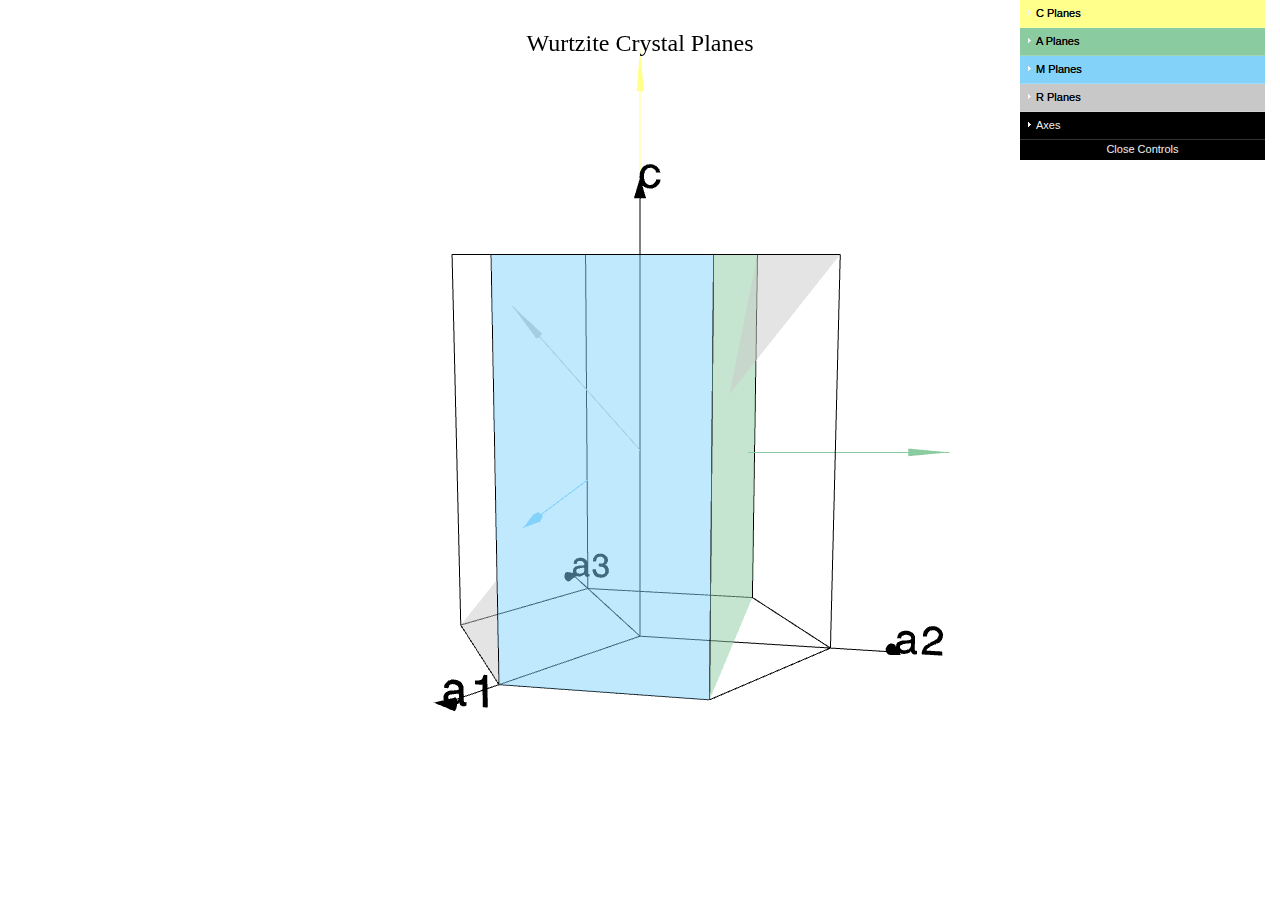
<file: index.html>
<!DOCTYPE HTML>
<html>
  <head>
    <style>
        body {
        margin: 0px;
        padding: 0px;
        background-color: white;
      }
    </style>
  </head>
  <body> 
      
    <div id="demo-container" style="background-color: white;"></div>
    <script src="src/jquery-2.0.3.min.js"></script>
    <script src="src/jquery-ui.min.js"></script>
    <script src="src/three.min.js"></script>
    <script src="src/EdgesHelper.js"></script>
    <script src="src/OrbitControls.js"></script>
    <script src="src/dat.gui.min.js"></script>
    <script src="src/fonts/helvetiker_regular.typeface.js"></script>
    <script>

        
var gui, parameters;
var renderer, scene, camera, controls;
var cPlaneMesh = [], aPlaneMesh = [], mPlaneMesh = [], rPlaneMesh = [];
var egh;
var axis, axisCones, planeAxes;

var colors = {
	a: 0x8BCBA0,
	c: 0xFFFF8C,
	m: 0x82D2FA,
	r: 0xC8C8C8
}

var colorStrings = {
	a: "#8BCBA0",
	c: "#FFFF8C",
	m: "#82D2FA",
	r: "#C8C8C8"
}
        
//setup GUI    
gui = make_gui();
gui.open();
        
init();
animate();
changeGUIColors();

function init() {
	// info
	info = document.createElement( 'div' );
	info.style.position = 'absolute';
	info.style.top = '30px';
	info.style.width = '100%';
	info.style.textAlign = 'center';
	info.style.fontSize = 'x-large';
	info.style.color = '#000';
	info.style.fontWeight = 'normal';
	info.style.backgroundColor = 'transparent';
	info.style.zIndex = '0';
	info.style.fontFamily = 'Calibri';
	info.innerHTML = 'Wurtzite Crystal Planes';
	document.getElementById("demo-container").appendChild( info );

	// renderer
	renderer = new THREE.WebGLRenderer( { antialias: true } );
	renderer.setSize( window.innerWidth, window.innerHeight );
	renderer.physicallyBasedShading = true;
    renderer.setClearColor(0xFFFFFF, 1);
	document.getElementById("demo-container").appendChild( renderer.domElement );

	// scene
	scene = new THREE.Scene();

	// camera
	camera = new THREE.PerspectiveCamera( 40, window.innerWidth / window.innerHeight, 0.1, 100 );
	camera.position.set( -2, 1, 6 );
    window.addEventListener( 'resize', onWindowResize, false );
    
	// controls
	controls = new THREE.OrbitControls( camera, renderer.domElement );
	controls.minDistance = 5;
	controls.maxDistance = 20;


	// ambient
	scene.add( new THREE.AmbientLight( 0x222222 ) );

	// light
	var light = new THREE.PointLight( 0x222222, 0.8 );
	light.position = camera.position;
	scene.add( light );

	// Unit Cell
	var Lattice = new THREE.CylinderGeometry( 1, 1, 2, 6, 1, false );
	Lattice.applyMatrix( new THREE.Matrix4().makeTranslation( 0, 0, 0 ) );
	var LatticeMaterial = new THREE.MeshBasicMaterial( {
		shading: THREE.FlatShading,
		polygonOffset: true,
		polygonOffsetFactor: 1,
		polygonOffsetUnits: 1,
		transparent: true,
		opacity: 0
	} );
	// mesh
	var LatticeMesh = new THREE.Mesh( Lattice, LatticeMaterial );

	// helper
	egh = new THREE.EdgesHelper( LatticeMesh, 0x000000 );
	egh.material.transparent = true;
	egh.material.linewidth = 3;
	scene.add( egh );

	var vertices = Lattice.vertices;											       

	//c planes
	var cPlaneColor = new THREE.Color( colors.c );       
    var c1Plane = new THREE.Geometry();
	c1Plane.applyMatrix( new THREE.Matrix4().makeTranslation( 0, 0, 0 ) );
	c1Plane.vertices.push( vertices[0] );
    c1Plane.vertices.push( vertices[1] );
    c1Plane.vertices.push( vertices[2] );
    c1Plane.vertices.push( vertices[3] );
    c1Plane.vertices.push( vertices[4] );
    c1Plane.vertices.push( vertices[5] );
    c1Plane.faces.push( new THREE.Face3( 0, 1, 2 ) );
    c1Plane.faces.push( new THREE.Face3( 0, 2, 3) );
    c1Plane.faces.push( new THREE.Face3( 0, 3, 4) );
    c1Plane.faces.push( new THREE.Face3( 0, 4, 5) );
    c1Plane.computeBoundingSphere();
    
    var c2Plane = new THREE.Geometry();
	c2Plane.applyMatrix( new THREE.Matrix4().makeTranslation( 0, 0, 0 ) );
	c2Plane.vertices.push( vertices[7] );
    c2Plane.vertices.push( vertices[8] );
    c2Plane.vertices.push( vertices[9] );
    c2Plane.vertices.push( vertices[10] );
    c2Plane.vertices.push( vertices[11] );
    c2Plane.vertices.push( vertices[12] );
    c2Plane.faces.push( new THREE.Face3( 0, 1, 2 ) );
    c2Plane.faces.push( new THREE.Face3( 0, 2, 3) );
    c2Plane.faces.push( new THREE.Face3( 0, 3, 4) );
    c2Plane.faces.push( new THREE.Face3( 0, 4, 5) );
    c2Plane.computeBoundingSphere();
    

        //a plane
	var aPlaneColor = new THREE.Color( colors.a );       
    
    var a1Plane = new THREE.Geometry();
	a1Plane.applyMatrix( new THREE.Matrix4().makeTranslation( 0, 0, 0 ) );
	a1Plane.vertices.push( vertices[2] );
    a1Plane.vertices.push( vertices[0] );
    a1Plane.vertices.push( vertices[7] );
    a1Plane.vertices.push( vertices[9] );
    a1Plane.faces.push( new THREE.Face3( 0, 1, 2 ) );
    a1Plane.faces.push( new THREE.Face3( 2, 3, 0 ) );
    a1Plane.computeBoundingSphere();
    
    var a2Plane = new THREE.Geometry();
	a2Plane.applyMatrix( new THREE.Matrix4().makeTranslation( 0, 0, 0 ) );
	a2Plane.vertices.push( vertices[3] );
    a2Plane.vertices.push( vertices[1] );
    a2Plane.vertices.push( vertices[8] );
    a2Plane.vertices.push( vertices[10] );
    a2Plane.faces.push( new THREE.Face3( 0, 1, 2 ) );
    a2Plane.faces.push( new THREE.Face3( 2, 3, 0 ) );
    a2Plane.computeBoundingSphere();
    
    var a3Plane = new THREE.Geometry();
	a3Plane.applyMatrix( new THREE.Matrix4().makeTranslation( 0, 0, 0 ) );
	a3Plane.vertices.push( vertices[4] );
    a3Plane.vertices.push( vertices[2] );
    a3Plane.vertices.push( vertices[9] );
    a3Plane.vertices.push( vertices[11] );
    a3Plane.faces.push( new THREE.Face3( 0, 1, 2 ) );
    a3Plane.faces.push( new THREE.Face3( 2, 3, 0 ) );
    a3Plane.computeBoundingSphere();
    
    var a4Plane = new THREE.Geometry();
	a4Plane.applyMatrix( new THREE.Matrix4().makeTranslation( 0, 0, 0 ) );
	a4Plane.vertices.push( vertices[5] );
    a4Plane.vertices.push( vertices[3] );
    a4Plane.vertices.push( vertices[10] );
    a4Plane.vertices.push( vertices[12] );
    a4Plane.faces.push( new THREE.Face3( 0, 1, 2 ) );
    a4Plane.faces.push( new THREE.Face3( 2, 3, 0 ) );
    a4Plane.computeBoundingSphere();
    
    var a5Plane = new THREE.Geometry();
	a5Plane.applyMatrix( new THREE.Matrix4().makeTranslation( 0, 0, 0 ) );
	a5Plane.vertices.push( vertices[6] );
    a5Plane.vertices.push( vertices[4] );
    a5Plane.vertices.push( vertices[11] );
    a5Plane.vertices.push( vertices[7] );
    a5Plane.faces.push( new THREE.Face3( 0, 1, 2 ) );
    a5Plane.faces.push( new THREE.Face3( 2, 3, 0 ) );
    a5Plane.computeBoundingSphere();
    
    var a6Plane = new THREE.Geometry();
	a6Plane.applyMatrix( new THREE.Matrix4().makeTranslation( 0, 0, 0 ) );
	a6Plane.vertices.push( vertices[1] );
    a6Plane.vertices.push( vertices[5] );
    a6Plane.vertices.push( vertices[12] );
    a6Plane.vertices.push( vertices[8] );
    a6Plane.faces.push( new THREE.Face3( 0, 1, 2 ) );
    a6Plane.faces.push( new THREE.Face3( 2, 3, 0 ) );
    a6Plane.computeBoundingSphere();
        
    //m plane
	var mPlaneColor = new THREE.Color( 0x82D2FA );       
    
    var m1Plane = new THREE.Geometry();
	m1Plane.applyMatrix( new THREE.Matrix4().makeTranslation( 0, 0, 0 ) );
	m1Plane.vertices.push( vertices[5] );
    m1Plane.vertices.push( vertices[6] );
    m1Plane.vertices.push( vertices[7] );
    m1Plane.vertices.push( vertices[12] );
    m1Plane.faces.push( new THREE.Face3( 0, 1, 2 ) );
    m1Plane.faces.push( new THREE.Face3( 2, 3, 0 ) );
    m1Plane.computeBoundingSphere();
    
    var m2Plane = new THREE.Geometry();
	m2Plane.applyMatrix( new THREE.Matrix4().makeTranslation( 0, 0, 0 ) );
	m2Plane.vertices.push( vertices[6] );
    m2Plane.vertices.push( vertices[1] );
    m2Plane.vertices.push( vertices[8] );
    m2Plane.vertices.push( vertices[7] );
    m2Plane.faces.push( new THREE.Face3( 0, 1, 2 ) );
    m2Plane.faces.push( new THREE.Face3( 2, 3, 0 ) );
    m2Plane.computeBoundingSphere();
    
    var m3Plane = new THREE.Geometry();
	m3Plane.applyMatrix( new THREE.Matrix4().makeTranslation( 0, 0, 0 ) );
	m3Plane.vertices.push( vertices[1] );
    m3Plane.vertices.push( vertices[2] );
    m3Plane.vertices.push( vertices[9] );
    m3Plane.vertices.push( vertices[8] );
    m3Plane.faces.push( new THREE.Face3( 0, 1, 2 ) );
    m3Plane.faces.push( new THREE.Face3( 2, 3, 0 ) );
    m3Plane.computeBoundingSphere();
    
    var m4Plane = new THREE.Geometry();
	m4Plane.applyMatrix( new THREE.Matrix4().makeTranslation( 0, 0, 0 ) );
	m4Plane.vertices.push( vertices[2] );
    m4Plane.vertices.push( vertices[3] );
    m4Plane.vertices.push( vertices[10] );
    m4Plane.vertices.push( vertices[9] );
    m4Plane.faces.push( new THREE.Face3( 0, 1, 2 ) );
    m4Plane.faces.push( new THREE.Face3( 2, 3, 0 ) );
    m4Plane.computeBoundingSphere();
    
    var m5Plane = new THREE.Geometry();
	m5Plane.applyMatrix( new THREE.Matrix4().makeTranslation( 0, 0, 0 ) );
	m5Plane.vertices.push( vertices[3] );
    m5Plane.vertices.push( vertices[4] );
    m5Plane.vertices.push( vertices[11] );
    m5Plane.vertices.push( vertices[10] );
    m5Plane.faces.push( new THREE.Face3( 0, 1, 2 ) );
    m5Plane.faces.push( new THREE.Face3( 2, 3, 0 ) );
    m5Plane.computeBoundingSphere();
    
    var m6Plane = new THREE.Geometry();
	m6Plane.applyMatrix( new THREE.Matrix4().makeTranslation( 0, 0, 0 ) );
	m6Plane.vertices.push( vertices[4] );
    m6Plane.vertices.push( vertices[5] );
    m6Plane.vertices.push( vertices[12] );
    m6Plane.vertices.push( vertices[11] );
    m6Plane.faces.push( new THREE.Face3( 0, 1, 2 ) );
    m6Plane.faces.push( new THREE.Face3( 2, 3, 0 ) );
    m6Plane.computeBoundingSphere();
    
  //r plane
	var rPlaneColor = new THREE.Color( 0xC8C8C8 );      
    
    var r1Plane = new THREE.Geometry();
	r1Plane.applyMatrix( new THREE.Matrix4().makeTranslation( 0, 0, 0 ) );
	r1Plane.vertices.push( vertices[1] );
    r1Plane.vertices.push( vertices[2] );
    r1Plane.vertices.push( vertices[11] );
    r1Plane.vertices.push( vertices[12] );
    r1Plane.faces.push( new THREE.Face3( 0, 1, 2 ) );
    r1Plane.faces.push( new THREE.Face3( 2, 3, 0 ) );
    r1Plane.computeBoundingSphere();
    
    var r2Plane = new THREE.Geometry();
	r2Plane.applyMatrix( new THREE.Matrix4().makeTranslation( 0, 0, 0 ) );
	r2Plane.vertices.push( vertices[2] );
    r2Plane.vertices.push( vertices[3] );
    r2Plane.vertices.push( vertices[12] );
    r2Plane.vertices.push( vertices[7] );
    r2Plane.faces.push( new THREE.Face3( 0, 1, 2 ) );
    r2Plane.faces.push( new THREE.Face3( 2, 3, 0 ) );
    r2Plane.computeBoundingSphere();
    
    var r3Plane = new THREE.Geometry();
	r3Plane.applyMatrix( new THREE.Matrix4().makeTranslation( 0, 0, 0 ) );
	r3Plane.vertices.push( vertices[3] );
    r3Plane.vertices.push( vertices[4] );
    r3Plane.vertices.push( vertices[7] );
    r3Plane.vertices.push( vertices[8] );
    r3Plane.faces.push( new THREE.Face3( 0, 1, 2 ) );
    r3Plane.faces.push( new THREE.Face3( 2, 3, 0 ) );
    r3Plane.computeBoundingSphere();
    
    var r4Plane = new THREE.Geometry();
	r4Plane.applyMatrix( new THREE.Matrix4().makeTranslation( 0, 0, 0 ) );
	r4Plane.vertices.push( vertices[4] );
    r4Plane.vertices.push( vertices[5] );
    r4Plane.vertices.push( vertices[8] );
    r4Plane.vertices.push( vertices[9] );
    r4Plane.faces.push( new THREE.Face3( 0, 1, 2 ) );
    r4Plane.faces.push( new THREE.Face3( 2, 3, 0 ) );
    r4Plane.computeBoundingSphere();
    
    var r5Plane = new THREE.Geometry();
	r5Plane.applyMatrix( new THREE.Matrix4().makeTranslation( 0, 0, 0 ) );
	r5Plane.vertices.push( vertices[5] );
    r5Plane.vertices.push( vertices[6] );
    r5Plane.vertices.push( vertices[9] );
    r5Plane.vertices.push( vertices[10] );
    r5Plane.faces.push( new THREE.Face3( 0, 1, 2 ) );
    r5Plane.faces.push( new THREE.Face3( 2, 3, 0 ) );
    r5Plane.computeBoundingSphere();
    
    var r6Plane = new THREE.Geometry();
	r6Plane.applyMatrix( new THREE.Matrix4().makeTranslation( 0, 0, 0 ) );
	r6Plane.vertices.push( vertices[6] );
    r6Plane.vertices.push( vertices[1] );
    r6Plane.vertices.push( vertices[10] );
    r6Plane.vertices.push( vertices[11] );
    r6Plane.faces.push( new THREE.Face3( 0, 1, 2 ) );
    r6Plane.faces.push( new THREE.Face3( 2, 3, 0 ) );
    r6Plane.computeBoundingSphere();
    
    //Materials
    var cMaterial = new THREE.MeshBasicMaterial( {
		color: cPlaneColor,
		shading: THREE.FlatShading,
		side: THREE.DoubleSide,
		transparent: true,
		opacity: .5
	} );

    var aMaterial = new THREE.MeshBasicMaterial( {
		color: aPlaneColor,
		shading: THREE.FlatShading,
		side: THREE.DoubleSide,
		transparent: true,
		opacity: .5
	} );

    var mMaterial = new THREE.MeshBasicMaterial( {
		color: mPlaneColor,
		shading: THREE.FlatShading,
		side: THREE.DoubleSide,
		transparent: true,
		opacity: .5
	} );

    var rMaterial = new THREE.MeshBasicMaterial( {
		color: rPlaneColor,
		shading: THREE.FlatShading,
		side: THREE.DoubleSide,
		transparent: true,
		opacity: .5
	} );

    
    var axisMaterial = new THREE.LineBasicMaterial({
        	color: 0x000000, //black
        	opacity: .5,
        	linewidth: 2
    });
    
    
    var y = vertices[7].y;
    
    var axisPts = [ new THREE.Vector3(0,y,0),
    		    vertices[12].clone().multiplyScalar(1.33).setY(y),
    		    vertices[8].clone().multiplyScalar(1.33).setY(y),
    		    vertices[10].clone().multiplyScalar(1.33).setY(y),
    		    new THREE.Vector3(0,vertices[1].y,0).multiplyScalar(1.33)
    	];
    //Return geometry object with axes
    function make_axis() {
    	var y = vertices[7].y;
    	var bottom = new THREE.Vector3(0,y,0);
    	
    	var geometry = new THREE.Geometry();
    	geometry.vertices.push(axisPts[1]);
    	geometry.vertices.push(axisPts[0]);
    	
    	var geometry2 = new THREE.Geometry();
    	geometry2.vertices.push(axisPts[2]);
    	geometry2.vertices.push(axisPts[0]);
    	
    	var geometry3 = new THREE.Geometry();
    	geometry3.vertices.push(axisPts[3]);
    	geometry3.vertices.push(axisPts[0]);
    	
    	var geometry4 = new THREE.Geometry();
    	geometry4.vertices.push(axisPts[4]);
    	geometry4.vertices.push(axisPts[0]);
    	
    	THREE.GeometryUtils.merge(geometry, geometry2);
    	THREE.GeometryUtils.merge(geometry, geometry3);
    	THREE.GeometryUtils.merge(geometry, geometry4);

        
    	return geometry;	
    }
    
    function make_plane_axes() {
    	var plane_axes = [];
  	
	var cArrow = new THREE.ArrowHelper( new THREE.Vector3( 0, 1, 0 ), new THREE.Vector3( 0, 1, 0 ), 1, cPlaneColor );
	plane_axes.push(cArrow);

	var aArrow = new THREE.ArrowHelper( new THREE.Vector3( a1Plane.vertices[0].x, 0, vertices[1].z ) , new THREE.Vector3( .5, 0, .25 ), 1, aPlaneColor );
	aArrow.rotation.x = Math.PI/6;
	plane_axes.push(aArrow);

	var mArrow = new THREE.ArrowHelper( new THREE.Vector3( -1, 0, 1.75 ), new THREE.Vector3( -.5, 0, .75 ), 1, mPlaneColor );
	plane_axes.push(mArrow);

	var rArrow = new THREE.ArrowHelper( new THREE.Vector3( -1, .75 , 0 ), new THREE.Vector3(0, 0, 0 ), 1, rPlaneColor );
	plane_axes.push(rArrow);

    	return plane_axes;	
    }
    
    
    // Pass in positions of axis labels
    // Return array with labels
    function make_axisLabels(a0, a1, a2, c) {
    	
    	var _axisLabels = [];
    	var attrDict = { size:.15,
    			 height:.01,
    			 bevelEnabled:false
    			};
        
        
      
    var cTextGeo = new THREE.TextGeometry("c", attrDict);
	cTextGeo.computeBoundingBox();
	cTextGeo.computeVertexNormals();
	var cLabelMesh = new THREE.Mesh(cTextGeo, axisMaterial);
	cLabelMesh.position = c;
	cLabelMesh.rotation.y -= Math.PI/6;
	_axisLabels.push(cLabelMesh);

	var a0TextGeo = new THREE.TextGeometry("a1", attrDict);
    						
	var a0LabelMesh = new THREE.Mesh(a0TextGeo, axisMaterial);
	a0LabelMesh.position = a0;
	a0LabelMesh.rotation.y -= Math.PI/6;
	_axisLabels.push(a0LabelMesh);

	var a1TextGeo = new THREE.TextGeometry("a2", attrDict);
	var a1LabelMesh = new THREE.Mesh(a1TextGeo, axisMaterial);
	a1LabelMesh.position = a1;
	a1LabelMesh.rotation.y -= Math.PI/6;
	_axisLabels.push(a1LabelMesh);

	var a2TextGeo = new THREE.TextGeometry("a3", attrDict);
	var a2LabelMesh = new THREE.Mesh(a2TextGeo, axisMaterial);
	a2LabelMesh.position = a2;
	a2LabelMesh.rotation.y -= Math.PI/6;
	_axisLabels.push(a2LabelMesh);

    	return _axisLabels;
    }


    
    function make_axisCones(a0, a1, a2, c) {
    	var _axisCones = [];
    	
    	  //make cones
    	var cCone = new THREE.CylinderGeometry(0, .03, .1, 40, 1, false);
        var cConeMesh = new THREE.Mesh(cCone, axisMaterial);
        cConeMesh.position = c;
        _axisCones.push(cConeMesh);
        
        var a0Cone = new THREE.CylinderGeometry(0, .03, .1, 40, 1, false);
        var a0ConeMesh = new THREE.Mesh(a0Cone, axisMaterial);
        a0ConeMesh.position = a0;
        a0ConeMesh.rotation.z += Math.PI/2;
        a0ConeMesh.rotation.y -= Math.PI/6;
        _axisCones.push(a0ConeMesh);
        
        var a1Cone = new THREE.CylinderGeometry(0, .03, .1, 40, 1, false);
        var a1ConeMesh = new THREE.Mesh(a1Cone, axisMaterial);
        a1ConeMesh.position = a1;
        a1ConeMesh.rotation.z -= Math.PI/2;
        a1ConeMesh.rotation.y -= Math.PI/2;
        _axisCones.push(a1ConeMesh);
        
        var a2Cone = new THREE.CylinderGeometry(0, .03, .1, 40, 1, false);
        var a2ConeMesh = new THREE.Mesh(a2Cone, axisMaterial);
        a2ConeMesh.position = a2;
        a2ConeMesh.rotation.z -= Math.PI/2;
        a2ConeMesh.rotation.y += Math.PI/6;
        _axisCones.push(a2ConeMesh);

        return _axisCones;
    }
    
    cPlaneMesh.push(new THREE.Mesh(c1Plane, cMaterial));
    cPlaneMesh.push(new THREE.Mesh(c2Plane, cMaterial));
    scene.add( cPlaneMesh[0] );
    
    aPlaneMesh.push(new THREE.Mesh(a1Plane, aMaterial));
    aPlaneMesh.push(new THREE.Mesh(a2Plane, aMaterial));
    aPlaneMesh.push(new THREE.Mesh(a3Plane, aMaterial));
    aPlaneMesh.push(new THREE.Mesh(a4Plane, aMaterial));
    aPlaneMesh.push(new THREE.Mesh(a5Plane, aMaterial));
    aPlaneMesh.push(new THREE.Mesh(a6Plane, aMaterial));
    scene.add( aPlaneMesh[0] );
    
    mPlaneMesh.push(new THREE.Mesh(m1Plane, mMaterial));
    mPlaneMesh.push(new THREE.Mesh(m2Plane, mMaterial));
    mPlaneMesh.push(new THREE.Mesh(m3Plane, mMaterial));
    mPlaneMesh.push(new THREE.Mesh(m4Plane, mMaterial));
    mPlaneMesh.push(new THREE.Mesh(m5Plane, mMaterial));
    mPlaneMesh.push(new THREE.Mesh(m6Plane, mMaterial));
    scene.add( mPlaneMesh[0] );
    
    rPlaneMesh.push(new THREE.Mesh(r1Plane, rMaterial));
    rPlaneMesh.push(new THREE.Mesh(r2Plane, rMaterial));
    rPlaneMesh.push(new THREE.Mesh(r3Plane, rMaterial));
    rPlaneMesh.push(new THREE.Mesh(r4Plane, rMaterial));
    rPlaneMesh.push(new THREE.Mesh(r5Plane, rMaterial));
    rPlaneMesh.push(new THREE.Mesh(r6Plane, rMaterial));
    scene.add( rPlaneMesh[0] );
    
    axis = new THREE.Line(make_axis(), axisMaterial);
    scene.add( axis );
    
    axisLabels = make_axisLabels(axisPts[1], axisPts[2], axisPts[3], axisPts[4]);
    axisCones = make_axisCones(axisPts[1], axisPts[2], axisPts[3], axisPts[4]);
    planeAxes = make_plane_axes();
    for(var i = 0; i < axisLabels.length; ++i) {
    	scene.add(axisLabels[i]);
    	scene.add(axisCones[i]);
    }
    
    for(var i = 0; i < planeAxes.length; ++i) {
    	scene.add(planeAxes[i]);
    }
}

function animate() {
	requestAnimationFrame( animate );  
	renderer.render( scene, camera );
    update();
}
       

function make_gui() {
    
    var _gui = new dat.GUI();
    /*
    dat.GUI.autoplace = false;
    _gui.domElement.style.position = 'fixed';
    _gui.domElement.style.top = '5 px';
    _gui.domElement.style.right = '55 px';
	document.getElementById('demo-container').appendChild( _gui.domElement );
    */
    var cPlanesGUI = _gui.addFolder('C Planes');
    var aPlanesGUI = _gui.addFolder('A Planes');
    var mPlanesGUI = _gui.addFolder('M Planes');
    var rPlanesGUI = _gui.addFolder('R Planes');
    var axesGUI = _gui.addFolder('Axes');
    parameters = 	{
                allC: false,
                c1PlaneVisible: true,
                c2PlaneVisible: false,
                allA: false,
                a1PlaneVisible: true,
                a2PlaneVisible: false,
                a3PlaneVisible: false,
                a4PlaneVisible: false,
                a5PlaneVisible: false,
                a6PlaneVisible: false,
                allM: false,
                m1PlaneVisible: true,
                m2PlaneVisible: false,
                m3PlaneVisible: false,
                m4PlaneVisible: false,
                m5PlaneVisible: false,
                m6PlaneVisible: false,
                allR: false,
                r1PlaneVisible: true,
                r2PlaneVisible: false,
                r3PlaneVisible: false,
                r4PlaneVisible: false,
                r5PlaneVisible: false,
                r6PlaneVisible: false,
                cAxisVisible: true,
                aAxisVisible: true,
                mAxisVisible: true,
                rAxisVisible: true,
                axisVisible: true,
		reset: function() { reset() }
		};
  
    var cPlanesVisible = [], aPlanesVisible = [], mPlanesVisible = [], rPlanesVisible = [];
  
  var allC = cPlanesGUI.add( parameters, 'allC' ).name('All {0001}').listen();
	allC.onChange(function(value) 
       { 
           for(var i = 0; i < cPlaneMesh.length; ++i) { 
               cPlanesVisible[i].setValue(value);
               if(value) scene.add( cPlaneMesh[i] ); 
               else scene.remove(cPlaneMesh[i]); 
           } 
       });
         
    cPlanesVisible.push( cPlanesGUI.add( parameters, 'c1PlaneVisible' ).name('(0001)').listen() );
	cPlanesVisible[0].onChange(function(value) 
	   {   if(value) scene.add( cPlaneMesh[0] ); else scene.remove(cPlaneMesh[0]); });
  
  
    cPlanesVisible.push( cPlanesGUI.add( parameters, 'c2PlaneVisible' ).name('(000<span style="text-decoration:overline">1</span>)').listen() );
	cPlanesVisible[1].onChange(function(value) 
	   {   if(value) scene.add( cPlaneMesh[1] ); else scene.remove(cPlaneMesh[1]); });
    
  var allA = aPlanesGUI.add( parameters, 'allA' ).name('All {11<span style="text-decoration:overline">2</span>0}').listen();
	allA.onChange(function(value) 
       { 
           for(var i = 0; i < aPlaneMesh.length; ++i) { 
               aPlanesVisible[i].setValue(value);
               if(value) scene.add( aPlaneMesh[i] ); 
               else scene.remove(aPlaneMesh[i]); 
           } 
       });
     
    aPlanesVisible.push( aPlanesGUI.add( parameters, 'a1PlaneVisible' ).name('(<span style="text-decoration:overline">1</span>2<span style="text-decoration:overline">1</span>0)').listen() );
	aPlanesVisible[0].onChange(function(value) 
	   {   if(value) scene.add( aPlaneMesh[0] ); else scene.remove(aPlaneMesh[0]); });
    
    aPlanesVisible.push( aPlanesGUI.add( parameters, 'a2PlaneVisible' ).name('(<span style="text-decoration:overline">2</span>110)').listen() );
	aPlanesVisible[1].onChange(function(value) 
	   {   if(value) scene.add( aPlaneMesh[1] ); else scene.remove(aPlaneMesh[1]); });
    
    aPlanesVisible.push( aPlanesGUI.add( parameters, 'a3PlaneVisible' ).name('(<span style="text-decoration:overline">1</span><span style="text-decoration:overline">1</span>20)').listen() );
	aPlanesVisible[2].onChange(function(value) 
	   {   if(value) scene.add( aPlaneMesh[2] ); else scene.remove(aPlaneMesh[2]); });
    
    aPlanesVisible.push( aPlanesGUI.add( parameters, 'a4PlaneVisible' ).name('(1<span style="text-decoration:overline">2</span>10)').listen() );
	aPlanesVisible[3].onChange(function(value) 
	   {   if(value) scene.add( aPlaneMesh[3] ); else scene.remove(aPlaneMesh[3]); });
    
    aPlanesVisible.push( aPlanesGUI.add( parameters, 'a5PlaneVisible' ).name('(2<span style="text-decoration:overline">1</span><span style="text-decoration:overline">1</span>0)').listen() );
	aPlanesVisible[4].onChange(function(value) 
	   {   if(value) scene.add( aPlaneMesh[4] ); else scene.remove(aPlaneMesh[4]); });
    
    aPlanesVisible.push( aPlanesGUI.add( parameters, 'a6PlaneVisible' ).name('(11<span style="text-decoration:overline">2</span>0)').listen() );
	aPlanesVisible[5].onChange(function(value) 
	   {   if(value) scene.add( aPlaneMesh[5] ); else scene.remove(aPlaneMesh[5]); });
    
  var allM = mPlanesGUI.add( parameters, 'allM' ).name('All {10<span style="text-decoration:overline">1</span>0}').listen();
	allM.onChange(function(value) 
        { 
            for(var i = 0; i < mPlaneMesh.length; ++i) { 
                mPlanesVisible[i].setValue(value);
                if(value) scene.add( mPlaneMesh[i] ); 
                else scene.remove(mPlaneMesh[i]); } 
        
        });
                  
    mPlanesVisible.push( mPlanesGUI.add( parameters, 'm1PlaneVisible' ).name('(10<span style="text-decoration:overline">1</span>0)').listen() );
	mPlanesVisible[0].onChange(function(value) 
	   {   if(value) scene.add( mPlaneMesh[0] ); else scene.remove(mPlaneMesh[0]); });
    
    mPlanesVisible.push( mPlanesGUI.add( parameters, 'm2PlaneVisible' ).name('(01<span style="text-decoration:overline">1</span>0)').listen() );
	mPlanesVisible[1].onChange(function(value) 
	   {   if(value) scene.add( mPlaneMesh[1] ); else scene.remove(mPlaneMesh[1]); });
    
    mPlanesVisible.push( mPlanesGUI.add( parameters, 'm3PlaneVisible' ).name('(<span style="text-decoration:overline">1</span>100)').listen() );
	mPlanesVisible[2].onChange(function(value) 
	   {   if(value) scene.add( mPlaneMesh[2] ); else scene.remove(mPlaneMesh[2]); });
    
    mPlanesVisible.push( mPlanesGUI.add( parameters, 'm4PlaneVisible' ).name('(<span style="text-decoration:overline">1</span>010)').listen() );
	mPlanesVisible[3].onChange(function(value) 
	   {   if(value) scene.add( mPlaneMesh[3] ); else scene.remove(mPlaneMesh[3]); });
    
    mPlanesVisible.push( mPlanesGUI.add( parameters, 'm5PlaneVisible' ).name('(0<span style="text-decoration:overline">1</span>10)').listen() );
	mPlanesVisible[4].onChange(function(value) 
	   {   if(value) scene.add( mPlaneMesh[4] ); else scene.remove(mPlaneMesh[4]); });
    
    mPlanesVisible.push( mPlanesGUI.add( parameters, 'm6PlaneVisible' ).name('(1<span style="text-decoration:overline">1</span>00)').listen() );
	mPlanesVisible[5].onChange(function(value) 
	   {   if(value) scene.add( mPlaneMesh[5] ); else scene.remove(mPlaneMesh[5]); });
  
  var allR = rPlanesGUI.add( parameters, 'allR' ).name('All {10<span style="text-decoration:overline">1</span>2}').listen();
	allR.onChange(function(value) 
        { 
            for(var i = 0; i < rPlaneMesh.length; ++i) { 
                rPlanesVisible[i].setValue(value);
                if(value) scene.add( rPlaneMesh[i] ); 
                else scene.remove(rPlaneMesh[i]); } 
        
        });
                  
    rPlanesVisible.push( rPlanesGUI.add( parameters, 'r1PlaneVisible' ).name('(1<span style="text-decoration:overline">1</span>02)').listen() );
	rPlanesVisible[0].onChange(function(value) 
	   {   if(value) scene.add( rPlaneMesh[0] ); else scene.remove(rPlaneMesh[0]); });
    
    rPlanesVisible.push( rPlanesGUI.add( parameters, 'r2PlaneVisible' ).name('(10<span style="text-decoration:overline">1</span>2)').listen() );
	rPlanesVisible[1].onChange(function(value) 
	   {   if(value) scene.add( rPlaneMesh[1] ); else scene.remove(rPlaneMesh[1]); });
   
    rPlanesVisible.push( rPlanesGUI.add( parameters, 'r3PlaneVisible' ).name('(01<span style="text-decoration:overline">1</span>2)').listen() );
	rPlanesVisible[2].onChange(function(value) 
	   {   if(value) scene.add( rPlaneMesh[2] ); else scene.remove(rPlaneMesh[2]); });
    
    rPlanesVisible.push( rPlanesGUI.add( parameters, 'r4PlaneVisible' ).name('(<span style="text-decoration:overline">1</span>102)').listen() );
	rPlanesVisible[3].onChange(function(value) 
	   {   if(value) scene.add( rPlaneMesh[3] ); else scene.remove(rPlaneMesh[3]); });
    
    rPlanesVisible.push( rPlanesGUI.add( parameters, 'r5PlaneVisible' ).name('(<span style="text-decoration:overline">1</span>012)').listen() );
	rPlanesVisible[4].onChange(function(value) 
	   {   if(value) scene.add( rPlaneMesh[4] ); else scene.remove(rPlaneMesh[4]); });
    
    rPlanesVisible.push( rPlanesGUI.add( parameters, 'r6PlaneVisible' ).name('(0<span style="text-decoration:overline">1</span>12)').listen() );
	rPlanesVisible[5].onChange(function(value) 
	   {   if(value) scene.add( rPlaneMesh[5] ); else scene.remove(rPlaneMesh[5]); });
    
    
    var cAxisVisible = axesGUI.add( parameters, 'cAxisVisible' ).name('C Axis').listen();
	cAxisVisible.onChange(function(value) {   if(value) scene.add( planeAxes[0] ); else scene.remove(planeAxes[0]); });
    
    
    
    var aAxisVisible = axesGUI.add( parameters, 'aAxisVisible' ).name('A Axis').listen();
	aAxisVisible.onChange(function(value)  {   if(value) scene.add( planeAxes[1] ); else scene.remove(planeAxes[1]); });
    
    
    var mAxisVisible = axesGUI.add( parameters, 'mAxisVisible' ).name('M Axis').listen();
	mAxisVisible.onChange(function(value) {  if(value) scene.add( planeAxes[2] );  else scene.remove(planeAxes[2]);  });
    
    
    var rAxisVisible = axesGUI.add( parameters, 'rAxisVisible' ).name('R Axis').listen();
	rAxisVisible.onChange(function(value) {  if(value) scene.add( planeAxes[3] );  else scene.remove(planeAxes[3]);    });
    
    
    var axisVisible = axesGUI.add( parameters, 'axisVisible' ).name('Crystollographic').listen();
	axisVisible.onChange(function(value) {   toggleAxis(value);  });
    
    
    return _gui;
    
}
        
function toggleAxis(value) {

 	if(value)  	scene.add(axis);
    	else		scene.remove(axis);
    	
    for(var i = 0; i < axisLabels.length; ++i) {
    	
    	if(value)  	{
    		scene.add(axisLabels[i]);
    		scene.add(axisCones[i])
    	}
    	else		{
    		scene.remove(axisLabels[i] );
    		scene.remove(axisCones[i]);
    	
    	}
    }
    	
}

function changeGUIColors() {
    $( ".boolean" ).each( function()  {
        var title = $(this).parent().children(".title")[0];
        console.log(title);
        
        title.style.textShadow = "0 0 0 #111";
        
        var str = title.innerHTML;
        
        if(str != "Axes") {
        	title.style.color = "black";
        }
        
        if(str == "C Planes") {
        	this.style.borderLeftColor=colorStrings.c;
        	title.style.backgroundColor = colorStrings.c;
        	
        }
        else if(str == "A Planes") {
        	this.style.borderLeftColor=colorStrings.a;
        	title.style.backgroundColor = colorStrings.a;
        }
        else if(str == "M Planes") {
        	this.style.borderLeftColor=colorStrings.m;
        	title.style.backgroundColor = colorStrings.m;
        }
        else if(str == "R Planes") {
        	this.style.borderLeftColor=colorStrings.r;
        	title.style.backgroundColor = colorStrings.r;
        }
        
        else this.style.borderLeftWidth = 0;
        
       // this.style.fontFamily = "Times New Roman";
       // this.style.fontSize = "12 pt";
    });
    
    $( ".property-name" ).each( function()  {
        var str = $(this).text();
        if(str == "C Axis") this.style.color=colorStrings.c;
        else if(str == "A Axis") this.style.color=colorStrings.a;
        else if(str == "M Axis") this.style.color=colorStrings.m;
        else if(str == "R Axis") this.style.color=colorStrings.r;
        else if(str == "Crystollographic") this.style.color="white";
        
       //  this.style.fontFamily = "Times New Roman";
        // this.style.fontSize = "12 pt";
    });
}
        
function update() { controls.update(); }
        
function onWindowResize(){
    camera.aspect = window.innerWidth / window.innerHeight;
    camera.updateProjectionMatrix();
    renderer.setSize( window.innerWidth, window.innerHeight );
}

</script>
</body>
</html>
</file>
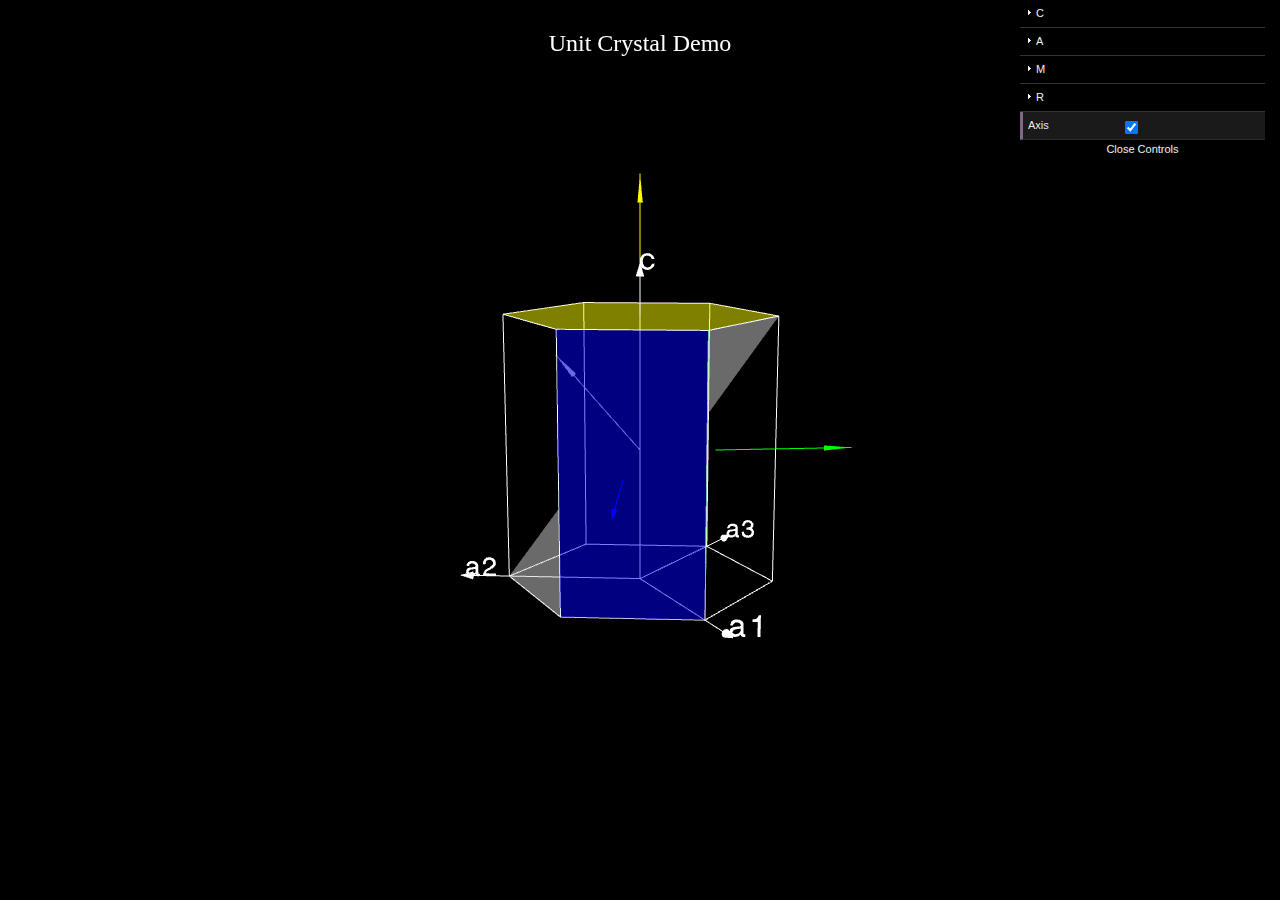
<file: Lattice.html>
<!DOCTYPE HTML>
<html>
  <head>
    <style>
        body {
        margin: 0px;
        padding: 0px;
      }
    </style>
  </head>
  <body> 
      
    <div id="demo-container"></div>
    <script src="src/jquery-2.0.3.min.js"></script>
    <script src="src/jquery-ui.min.js"></script>
    <script src="src/three.min.js"></script>
    <script src="src/EdgesHelper.js"></script>
    <script src="src/OrbitControls.js"></script>
    <script src="src/dat.gui.min.js"></script>
    <script src="src/fonts/helvetiker_regular.typeface.js"></script>
    <script>

        
var gui, parameters;
var renderer, scene, camera, controls;
var aPlaneMesh, cPlaneMesh, mPlaneMesh, rPlaneMesh;
var egh;
var axis, axisCones, planeAxes;

        
//setup GUI    
gui = make_gui();
gui.open();
        
init();
animate();


function init() {
	// info
	info = document.createElement( 'div' );
	info.style.position = 'absolute';
	info.style.top = '30px';
	info.style.width = '100%';
	info.style.textAlign = 'center';
	info.style.fontSize = 'x-large';
	info.style.color = '#fff';
	info.style.fontWeight = 'normal';
	info.style.backgroundColor = 'transparent';
	info.style.zIndex = '0';
	info.style.fontFamily = 'Garamond';
	info.innerHTML = 'Unit Crystal Demo';
	document.getElementById("demo-container").appendChild( info );

	// renderer
	renderer = new THREE.WebGLRenderer( { antialias: true } );
	renderer.setSize( window.innerWidth, window.innerHeight );
	renderer.physicallyBasedShading = true;
	document.getElementById("demo-container").appendChild( renderer.domElement );

	// scene
	scene = new THREE.Scene();
	
	// camera
	camera = new THREE.PerspectiveCamera( 40, window.innerWidth / window.innerHeight, 0.1, 100 );
	camera.position.set( -4, 2, 8 );
    	window.addEventListener( 'resize', onWindowResize, false );
    
	// controls
	controls = new THREE.OrbitControls( camera, renderer.domElement );
	controls.minDistance = 5;
	controls.maxDistance = 20;
	

	// ambient
	scene.add( new THREE.AmbientLight( 0x222222 ) );
	
	// light
	var light = new THREE.PointLight( 0x222222, 0.8 );
	light.position = camera.position;
	scene.add( light );

	// Unit Cell
	var Lattice = new THREE.CylinderGeometry( 1, 1, 2, 6, 1, false );
	Lattice.applyMatrix( new THREE.Matrix4().makeTranslation( 0, 0, 0 ) );
	var LatticeMaterial = new THREE.MeshBasicMaterial( {
		shading: THREE.FlatShading,
		polygonOffset: true,
		polygonOffsetFactor: 1,
		polygonOffsetUnits: 1,
		transparent: true,
		opacity: 0
	} );
	// mesh
	var LatticeMesh = new THREE.Mesh( Lattice, LatticeMaterial );

	// helper
	egh = new THREE.EdgesHelper( LatticeMesh, 0xFFFFFF );
	egh.material.transparent = true;
	egh.material.linewidth = 3;
	scene.add( egh );
	
	var vertices = Lattice.vertices;											       

	//c plane
	var cPlaneColor = new THREE.Color( 0xFFFF00 );       
    	var cPlane = new THREE.Geometry();
	cPlane.applyMatrix( new THREE.Matrix4().makeTranslation( 0, 0, 0 ) );

	cPlane.vertices.push( vertices[0] );
        cPlane.vertices.push( vertices[1] );
        cPlane.vertices.push( vertices[2] );
        cPlane.vertices.push( vertices[3] );
        cPlane.vertices.push( vertices[4] );
        cPlane.vertices.push( vertices[5] );
        cPlane.faces.push( new THREE.Face3( 0, 1, 2 ) );
        cPlane.faces.push( new THREE.Face3( 0, 2, 3) );
        cPlane.faces.push( new THREE.Face3( 0, 3, 4) );
        cPlane.faces.push( new THREE.Face3( 0, 4, 5) );
        cPlane.computeBoundingSphere();

        //a plane
	var aPlaneColor = new THREE.Color( 0x00FF00 );       
        var aPlane = new THREE.Geometry();
	aPlane.applyMatrix( new THREE.Matrix4().makeTranslation( 0, 0, 0 ) );

	aPlane.vertices.push( vertices[2] );
        aPlane.vertices.push( vertices[0] );
        aPlane.vertices.push( vertices[7] );
        aPlane.vertices.push( vertices[9] );
        aPlane.faces.push( new THREE.Face3( 0, 1, 2 ) );
        aPlane.faces.push( new THREE.Face3( 2, 3, 0 ) );
        aPlane.computeBoundingSphere();
        
        //m plane
	var mPlaneColor = new THREE.Color( 0x0000FF );       
        var mPlane = new THREE.Geometry();
	mPlane.applyMatrix( new THREE.Matrix4().makeTranslation( 0, 0, 0 ) );

	mPlane.vertices.push( vertices[5] );
        mPlane.vertices.push( vertices[6] );
        mPlane.vertices.push( vertices[7] );
        mPlane.vertices.push( vertices[12] );
        mPlane.faces.push( new THREE.Face3( 0, 1, 2 ) );
        mPlane.faces.push( new THREE.Face3( 2, 3, 0 ) );
        mPlane.computeBoundingSphere();
        
        //r plane
	var rPlaneColor = new THREE.Color( 0xd3d3d3 );       
        var rPlane = new THREE.Geometry();
	rPlane.applyMatrix( new THREE.Matrix4().makeTranslation( 0, 0, 0 ) );

	rPlane.vertices.push( vertices[1] );
        rPlane.vertices.push( vertices[2] );
        rPlane.vertices.push( vertices[11] );
        rPlane.vertices.push( vertices[12] );
        rPlane.faces.push( new THREE.Face3( 0, 1, 2 ) );
        rPlane.faces.push( new THREE.Face3( 2, 3, 0 ) );
        rPlane.computeBoundingSphere();
    
    //Materials
    var cMaterial = new THREE.MeshBasicMaterial( {
		color: cPlaneColor,
		shading: THREE.FlatShading,
		side: THREE.DoubleSide,
		transparent: true,
		opacity: .5
	} );

    var aMaterial = new THREE.MeshBasicMaterial( {
		color: aPlaneColor,
		shading: THREE.FlatShading,
		side: THREE.DoubleSide,
		transparent: true,
		opacity: .5
	} );
	
    var mMaterial = new THREE.MeshBasicMaterial( {
		color: mPlaneColor,
		shading: THREE.FlatShading,
		side: THREE.DoubleSide,
		transparent: true,
		opacity: .5
	} );
	
    var rMaterial = new THREE.MeshBasicMaterial( {
		color: rPlaneColor,
		shading: THREE.FlatShading,
		side: THREE.DoubleSide,
		transparent: true,
		opacity: .5
	} );
	
    
    var axisMaterial = new THREE.LineBasicMaterial({
        	color: 0xFFFFFF, //white
        	opacity: .5,
        	linewidth: 2
    });
    
    
    var y = vertices[7].y;
    
    var axisPts = [ new THREE.Vector3(0,y,0),
    		    vertices[11].clone().multiplyScalar(1.33).setY(y),
    		    vertices[7].clone().multiplyScalar(1.33).setY(y),
    		    vertices[9].clone().multiplyScalar(1.33).setY(y),
    		    new THREE.Vector3(0,vertices[1].y,0).multiplyScalar(1.33)
    	];
    //Return geometry object with axes
    function make_axis() {
    	var y = vertices[7].y;
    	var bottom = new THREE.Vector3(0,y,0);
    	
    	var geometry = new THREE.Geometry();
    	geometry.vertices.push(axisPts[1]);
    	geometry.vertices.push(axisPts[0]);
    	
    	var geometry2 = new THREE.Geometry();
    	geometry2.vertices.push(axisPts[2]);
    	geometry2.vertices.push(axisPts[0]);
    	
    	var geometry3 = new THREE.Geometry();
    	geometry3.vertices.push(axisPts[3]);
    	geometry3.vertices.push(axisPts[0]);
    	
    	var geometry4 = new THREE.Geometry();
    	geometry4.vertices.push(axisPts[4]);
    	geometry4.vertices.push(axisPts[0]);
    	
    	THREE.GeometryUtils.merge(geometry, geometry2);
    	THREE.GeometryUtils.merge(geometry, geometry3);
    	THREE.GeometryUtils.merge(geometry, geometry4);

        
    	return geometry;	
    }
    
    function make_plane_axes() {
    	var plane_axes = [];
  	
	var cArrow = new THREE.ArrowHelper( new THREE.Vector3( 0, 1, 0 ), new THREE.Vector3( 0, 1, 0 ), 1, cPlaneColor );
	plane_axes.push(cArrow);
	
	var aArrow = new THREE.ArrowHelper( new THREE.Vector3( aPlane.vertices[0].x, 0, vertices[1].z ) , new THREE.Vector3( .5, 0, .25 ), 1, aPlaneColor );
	aArrow.rotation.x = Math.PI/6;
	plane_axes.push(aArrow);
	
	var mArrow = new THREE.ArrowHelper( new THREE.Vector3( -1, 0, 1.75 ), new THREE.Vector3( -.5, 0, .75 ), 1, mPlaneColor );
	plane_axes.push(mArrow);
	
	var rArrow = new THREE.ArrowHelper( new THREE.Vector3( -1, .75 , 0 ), new THREE.Vector3(0, 0, 0 ), 1, rPlaneColor );
	plane_axes.push(rArrow);
	
    	return plane_axes;	
    }
    
    
    // Pass in positions of axis labels
    // Return array with labels
    function make_axisLabels(a0, a1, a2, c) {
    	
    	var _axisLabels = [];
    	var attrDict = { size:.15,
    			 height:.01,
    			 bevelEnabled:false
    			};
        
        
      
    	var cTextGeo = new THREE.TextGeometry("c", attrDict);
	cTextGeo.computeBoundingBox();
	cTextGeo.computeVertexNormals();
	var cLabelMesh = new THREE.Mesh(cTextGeo, axisMaterial);
	cLabelMesh.position = c;
	cLabelMesh.rotation.y -= Math.PI/6;
	_axisLabels.push(cLabelMesh);
	
	var a0TextGeo = new THREE.TextGeometry("a2", attrDict);
    						
	var a0LabelMesh = new THREE.Mesh(a0TextGeo, axisMaterial);
	a0LabelMesh.position = a0;
	a0LabelMesh.rotation.y -= Math.PI/6;
	_axisLabels.push(a0LabelMesh);
	
	var a1TextGeo = new THREE.TextGeometry("a1", attrDict);
	var a1LabelMesh = new THREE.Mesh(a1TextGeo, axisMaterial);
	a1LabelMesh.position = a1;
	a1LabelMesh.rotation.y -= Math.PI/6;
	_axisLabels.push(a1LabelMesh);
	
	var a2TextGeo = new THREE.TextGeometry("a3", attrDict);
	var a2LabelMesh = new THREE.Mesh(a2TextGeo, axisMaterial);
	a2LabelMesh.position = a2;
	a2LabelMesh.rotation.y -= Math.PI/6;
	_axisLabels.push(a2LabelMesh);

    	return _axisLabels;
    }


    
    function make_axisCones(a0, a1, a2, c) {
    	var _axisCones = [];
    	
    	  //make cones
    	var cCone = new THREE.CylinderGeometry(0, .03, .1, 40, 1, false);
        var cConeMesh = new THREE.Mesh(cCone, axisMaterial);
        cConeMesh.position = c;
        _axisCones.push(cConeMesh);
        
        var a0Cone = new THREE.CylinderGeometry(0, .03, .1, 40, 1, false);
        var a0ConeMesh = new THREE.Mesh(a0Cone, axisMaterial);
        a0ConeMesh.position = a0;
        a0ConeMesh.rotation.z += Math.PI/2;
        a0ConeMesh.rotation.y -= Math.PI/6;
        _axisCones.push(a0ConeMesh);
        
        var a1Cone = new THREE.CylinderGeometry(0, .03, .1, 40, 1, false);
        var a1ConeMesh = new THREE.Mesh(a1Cone, axisMaterial);
        a1ConeMesh.position = a1;
        a1ConeMesh.rotation.z -= Math.PI/2;
        a1ConeMesh.rotation.y -= Math.PI/2;
        _axisCones.push(a1ConeMesh);
        
        var a2Cone = new THREE.CylinderGeometry(0, .03, .1, 40, 1, false);
        var a2ConeMesh = new THREE.Mesh(a2Cone, axisMaterial);
        a2ConeMesh.position = a2;
        a2ConeMesh.rotation.z -= Math.PI/2;
        a2ConeMesh.rotation.y += Math.PI/6;
        _axisCones.push(a2ConeMesh);

        return _axisCones;
        
    }
    cPlaneMesh = new THREE.Mesh(cPlane, cMaterial );
    scene.add( cPlaneMesh );

    aPlaneMesh = new THREE.Mesh(aPlane, aMaterial );
    scene.add( aPlaneMesh );
    
    mPlaneMesh = new THREE.Mesh(mPlane, mMaterial );
    scene.add( mPlaneMesh );
    
    rPlaneMesh = new THREE.Mesh(rPlane, rMaterial );
    scene.add( rPlaneMesh );
    
    axis = new THREE.Line(make_axis(), axisMaterial);
    scene.add( axis );
    
    axisLabels = make_axisLabels(axisPts[1], axisPts[2], axisPts[3], axisPts[4]);
    axisCones = make_axisCones(axisPts[1], axisPts[2], axisPts[3], axisPts[4]);
    planeAxes = make_plane_axes();
    for(var i = 0; i < axisLabels.length; ++i) {
    	scene.add(axisLabels[i]);
    	scene.add(axisCones[i]);
    }
    
    for(var i = 0; i < planeAxes.length; ++i) {
    	scene.add(planeAxes[i]);
    }
}

function animate() {

	requestAnimationFrame( animate );  
	renderer.render( scene, camera );
    	update();
}
       

function make_gui() {
    
    
    
    var _gui = new dat.GUI();
    /*
    dat.GUI.autoplace = false;
    _gui.domElement.style.position = 'fixed';
    _gui.domElement.style.top = '5 px';
    _gui.domElement.style.right = '55 px';
	document.getElementById('demo-container').appendChild( _gui.domElement );
    */
    var cPlanesGUI = _gui.addFolder('C');
    var aPlanesGUI = _gui.addFolder('A');
    var mPlanesGUI = _gui.addFolder('M');
    var rPlanesGUI = _gui.addFolder('R');
    
    parameters = 	{
    			cPlaneVisible: true,
        		aPlaneVisible: true,
        		mPlaneVisible: true,
        		rPlaneVisible: true,
                cAxisVisible: true,
        		aAxisVisible: true,
        		mAxisVisible: true,
        		rAxisVisible: true,
        		axisVisible: true,
			reset: function() { reset() }
		};
    var cPlaneVisible = cPlanesGUI.add( parameters, 'cPlaneVisible' ).name('C Plane').listen();
	cPlaneVisible.onChange(function(value) 
	{   //c Plane
        if(value) scene.add( cPlaneMesh );
        
        else scene.remove(cPlaneMesh);
        
    });
    
    var cAxisVisible = cPlanesGUI.add( parameters, 'cAxisVisible' ).name('C Axis').listen();
	cAxisVisible.onChange(function(value) 
	{   //c Plane
        if(value) scene.add( planeAxes[0] );
        
        else scene.remove(planeAxes[0]);
        
    });
    
    
    var aPlaneVisible = aPlanesGUI.add( parameters, 'aPlaneVisible' ).name('A').listen();
	aPlaneVisible.onChange(function(value) 
	{   
    	if(value) scene.add( aPlaneMesh );
        
        else scene.remove(aPlaneMesh);
    });
    
    var aAxisVisible = aPlanesGUI.add( parameters, 'aAxisVisible' ).name('A Axis').listen();
	aAxisVisible.onChange(function(value) 
	{   //c Plane
        if(value) scene.add( planeAxes[1] );
        
        else scene.remove(planeAxes[1]);
        
    });
    
    var mPlaneVisible = mPlanesGUI.add( parameters, 'mPlaneVisible' ).name('M Plane').listen();
	mPlaneVisible.onChange(function(value) 
	{   
    	if(value) scene.add( mPlaneMesh );
        
        else scene.remove(mPlaneMesh);
    });
    
    var mAxisVisible = mPlanesGUI.add( parameters, 'mAxisVisible' ).name('M Axis').listen();
	mAxisVisible.onChange(function(value) 
	{   //c Plane
        if(value) scene.add( planeAxes[2] );
        
        else scene.remove(planeAxes[2]);
        
    });
    
    
    var rPlaneVisible = rPlanesGUI.add( parameters, 'rPlaneVisible' ).name('R Plane').listen();
	rPlaneVisible.onChange(function(value) 
	{   
    	if(value) scene.add( rPlaneMesh );
        
        else scene.remove(rPlaneMesh);
    });
    
    var rAxisVisible = rPlanesGUI.add( parameters, 'rAxisVisible' ).name('R Axis').listen();
	rAxisVisible.onChange(function(value) 
	{   //c Plane
        if(value) scene.add( planeAxes[3] );
        
        else scene.remove(planeAxes[3]);
        
    });
    
    
    var axisVisible = _gui.add( parameters, 'axisVisible' ).name('Axis').listen();
	axisVisible.onChange(function(value) 
	{   
	toggleAxis(value);
    
    });
    
    
    return _gui;
    
}

function toggleAxis(value) {

 	if(value)  	scene.add(axis);
    	else		scene.remove(axis);
    	
    for(var i = 0; i < axisLabels.length; ++i) {
    	
    	if(value)  	{
    		scene.add(axisLabels[i]);
    		scene.add(axisCones[i])
    	}
    	else		{
    		scene.remove(axisLabels[i] );
    		scene.remove(axisCones[i]);
    	
    	}
    }
    	
}

function update()
{
	controls.update();
	//stats.update();
}
        
function onWindowResize(){

    camera.aspect = window.innerWidth / window.innerHeight;
    camera.updateProjectionMatrix();

    renderer.setSize( window.innerWidth, window.innerHeight );

}

</script>
  </body>
</html>
</file>
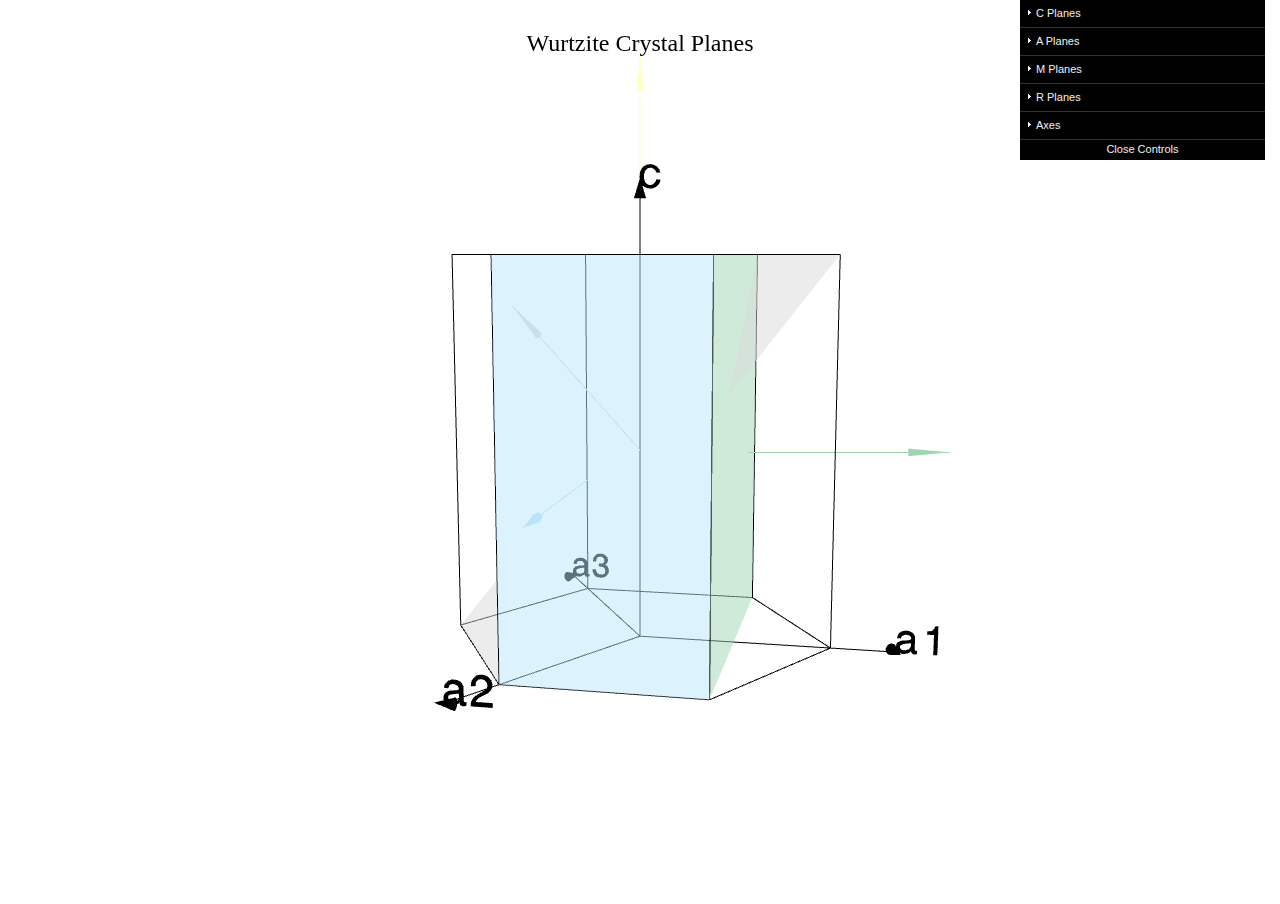
<file: unitcrystal.html>
<!DOCTYPE HTML>
<html>
  <head>
    <style>
        body {
        margin: 0px;
        padding: 0px;
        background-color: white;
      }
    </style>
  </head>
  <body> 
      
    <div id="demo-container" style="background-color: white;"></div>
    <script src="src/jquery-2.0.3.min.js"></script>
    <script src="src/jquery-ui.min.js"></script>
    <script src="src/three.min.js"></script>
    <script src="src/EdgesHelper.js"></script>
    <script src="src/OrbitControls.js"></script>
    <script src="src/dat.gui.min.js"></script>
    <script src="src/fonts/helvetiker_regular.typeface.js"></script>
    <script>

        
var gui, parameters;
var renderer, scene, camera, controls;
var cPlaneMesh = [], aPlaneMesh = [], mPlaneMesh = [], rPlaneMesh = [];
var egh;
var axis, axisCones, planeAxes;

        
//setup GUI    
gui = make_gui();
gui.open();
        
init();
animate();
changeGUIColors();

function init() {
	// info
	info = document.createElement( 'div' );
	info.style.position = 'absolute';
	info.style.top = '30px';
	info.style.width = '100%';
	info.style.textAlign = 'center';
	info.style.fontSize = 'x-large';
	info.style.color = '#000';
	info.style.fontWeight = 'normal';
	info.style.backgroundColor = 'transparent';
	info.style.zIndex = '0';
	info.style.fontFamily = 'Calibri';
	info.innerHTML = 'Wurtzite Crystal Planes';
	document.getElementById("demo-container").appendChild( info );

	// renderer
	renderer = new THREE.WebGLRenderer( { antialias: true } );
	renderer.setSize( window.innerWidth, window.innerHeight );
	renderer.physicallyBasedShading = true;
    renderer.setClearColor(0xFFFFFF, 1);
	document.getElementById("demo-container").appendChild( renderer.domElement );

	// scene
	scene = new THREE.Scene();

	// camera
	camera = new THREE.PerspectiveCamera( 40, window.innerWidth / window.innerHeight, 0.1, 100 );
	camera.position.set( -2, 1, 6 );
    window.addEventListener( 'resize', onWindowResize, false );
    
	// controls
	controls = new THREE.OrbitControls( camera, renderer.domElement );
	controls.minDistance = 5;
	controls.maxDistance = 20;


	// ambient
	scene.add( new THREE.AmbientLight( 0x222222 ) );

	// light
	var light = new THREE.PointLight( 0x222222, 0.8 );
	light.position = camera.position;
	scene.add( light );

	// Unit Cell
	var Lattice = new THREE.CylinderGeometry( 1, 1, 2, 6, 1, false );
	Lattice.applyMatrix( new THREE.Matrix4().makeTranslation( 0, 0, 0 ) );
	var LatticeMaterial = new THREE.MeshBasicMaterial( {
		shading: THREE.FlatShading,
		polygonOffset: true,
		polygonOffsetFactor: 1,
		polygonOffsetUnits: 1,
		transparent: true,
		opacity: 0
	} );
	// mesh
	var LatticeMesh = new THREE.Mesh( Lattice, LatticeMaterial );

	// helper
	egh = new THREE.EdgesHelper( LatticeMesh, 0x000000 );
	egh.material.transparent = true;
	egh.material.linewidth = 3;
	scene.add( egh );

	var vertices = Lattice.vertices;											       

	//c planes
	var cPlaneColor = new THREE.Color( 0xFFFFCC );       
    var c1Plane = new THREE.Geometry();
	c1Plane.applyMatrix( new THREE.Matrix4().makeTranslation( 0, 0, 0 ) );
	c1Plane.vertices.push( vertices[0] );
    c1Plane.vertices.push( vertices[1] );
    c1Plane.vertices.push( vertices[2] );
    c1Plane.vertices.push( vertices[3] );
    c1Plane.vertices.push( vertices[4] );
    c1Plane.vertices.push( vertices[5] );
    c1Plane.faces.push( new THREE.Face3( 0, 1, 2 ) );
    c1Plane.faces.push( new THREE.Face3( 0, 2, 3) );
    c1Plane.faces.push( new THREE.Face3( 0, 3, 4) );
    c1Plane.faces.push( new THREE.Face3( 0, 4, 5) );
    c1Plane.computeBoundingSphere();
    
    var c2Plane = new THREE.Geometry();
	c2Plane.applyMatrix( new THREE.Matrix4().makeTranslation( 0, 0, 0 ) );
	c2Plane.vertices.push( vertices[7] );
    c2Plane.vertices.push( vertices[8] );
    c2Plane.vertices.push( vertices[9] );
    c2Plane.vertices.push( vertices[10] );
    c2Plane.vertices.push( vertices[11] );
    c2Plane.vertices.push( vertices[12] );
    c2Plane.faces.push( new THREE.Face3( 0, 1, 2 ) );
    c2Plane.faces.push( new THREE.Face3( 0, 2, 3) );
    c2Plane.faces.push( new THREE.Face3( 0, 3, 4) );
    c2Plane.faces.push( new THREE.Face3( 0, 4, 5) );
    c2Plane.computeBoundingSphere();
    

        //a plane
	var aPlaneColor = new THREE.Color( 0xA1D5B2 );       
    
    var a1Plane = new THREE.Geometry();
	a1Plane.applyMatrix( new THREE.Matrix4().makeTranslation( 0, 0, 0 ) );
	a1Plane.vertices.push( vertices[2] );
    a1Plane.vertices.push( vertices[0] );
    a1Plane.vertices.push( vertices[7] );
    a1Plane.vertices.push( vertices[9] );
    a1Plane.faces.push( new THREE.Face3( 0, 1, 2 ) );
    a1Plane.faces.push( new THREE.Face3( 2, 3, 0 ) );
    a1Plane.computeBoundingSphere();
    
    var a2Plane = new THREE.Geometry();
	a2Plane.applyMatrix( new THREE.Matrix4().makeTranslation( 0, 0, 0 ) );
	a2Plane.vertices.push( vertices[3] );
    a2Plane.vertices.push( vertices[1] );
    a2Plane.vertices.push( vertices[8] );
    a2Plane.vertices.push( vertices[10] );
    a2Plane.faces.push( new THREE.Face3( 0, 1, 2 ) );
    a2Plane.faces.push( new THREE.Face3( 2, 3, 0 ) );
    a2Plane.computeBoundingSphere();
    
    var a3Plane = new THREE.Geometry();
	a3Plane.applyMatrix( new THREE.Matrix4().makeTranslation( 0, 0, 0 ) );
	a3Plane.vertices.push( vertices[4] );
    a3Plane.vertices.push( vertices[2] );
    a3Plane.vertices.push( vertices[9] );
    a3Plane.vertices.push( vertices[11] );
    a3Plane.faces.push( new THREE.Face3( 0, 1, 2 ) );
    a3Plane.faces.push( new THREE.Face3( 2, 3, 0 ) );
    a3Plane.computeBoundingSphere();
    
    var a4Plane = new THREE.Geometry();
	a4Plane.applyMatrix( new THREE.Matrix4().makeTranslation( 0, 0, 0 ) );
	a4Plane.vertices.push( vertices[5] );
    a4Plane.vertices.push( vertices[3] );
    a4Plane.vertices.push( vertices[10] );
    a4Plane.vertices.push( vertices[12] );
    a4Plane.faces.push( new THREE.Face3( 0, 1, 2 ) );
    a4Plane.faces.push( new THREE.Face3( 2, 3, 0 ) );
    a4Plane.computeBoundingSphere();
    
    var a5Plane = new THREE.Geometry();
	a5Plane.applyMatrix( new THREE.Matrix4().makeTranslation( 0, 0, 0 ) );
	a5Plane.vertices.push( vertices[6] );
    a5Plane.vertices.push( vertices[4] );
    a5Plane.vertices.push( vertices[11] );
    a5Plane.vertices.push( vertices[7] );
    a5Plane.faces.push( new THREE.Face3( 0, 1, 2 ) );
    a5Plane.faces.push( new THREE.Face3( 2, 3, 0 ) );
    a5Plane.computeBoundingSphere();
    
    var a6Plane = new THREE.Geometry();
	a6Plane.applyMatrix( new THREE.Matrix4().makeTranslation( 0, 0, 0 ) );
	a6Plane.vertices.push( vertices[1] );
    a6Plane.vertices.push( vertices[5] );
    a6Plane.vertices.push( vertices[12] );
    a6Plane.vertices.push( vertices[8] );
    a6Plane.faces.push( new THREE.Face3( 0, 1, 2 ) );
    a6Plane.faces.push( new THREE.Face3( 2, 3, 0 ) );
    a6Plane.computeBoundingSphere();
        
    //m plane
	var mPlaneColor = new THREE.Color( 0xB8E5FA );       
    
    var m1Plane = new THREE.Geometry();
	m1Plane.applyMatrix( new THREE.Matrix4().makeTranslation( 0, 0, 0 ) );
	m1Plane.vertices.push( vertices[5] );
    m1Plane.vertices.push( vertices[6] );
    m1Plane.vertices.push( vertices[7] );
    m1Plane.vertices.push( vertices[12] );
    m1Plane.faces.push( new THREE.Face3( 0, 1, 2 ) );
    m1Plane.faces.push( new THREE.Face3( 2, 3, 0 ) );
    m1Plane.computeBoundingSphere();
    
    var m2Plane = new THREE.Geometry();
	m2Plane.applyMatrix( new THREE.Matrix4().makeTranslation( 0, 0, 0 ) );
	m2Plane.vertices.push( vertices[6] );
    m2Plane.vertices.push( vertices[1] );
    m2Plane.vertices.push( vertices[8] );
    m2Plane.vertices.push( vertices[7] );
    m2Plane.faces.push( new THREE.Face3( 0, 1, 2 ) );
    m2Plane.faces.push( new THREE.Face3( 2, 3, 0 ) );
    m2Plane.computeBoundingSphere();
    
    var m3Plane = new THREE.Geometry();
	m3Plane.applyMatrix( new THREE.Matrix4().makeTranslation( 0, 0, 0 ) );
	m3Plane.vertices.push( vertices[1] );
    m3Plane.vertices.push( vertices[2] );
    m3Plane.vertices.push( vertices[9] );
    m3Plane.vertices.push( vertices[8] );
    m3Plane.faces.push( new THREE.Face3( 0, 1, 2 ) );
    m3Plane.faces.push( new THREE.Face3( 2, 3, 0 ) );
    m3Plane.computeBoundingSphere();
    
    var m4Plane = new THREE.Geometry();
	m4Plane.applyMatrix( new THREE.Matrix4().makeTranslation( 0, 0, 0 ) );
	m4Plane.vertices.push( vertices[2] );
    m4Plane.vertices.push( vertices[3] );
    m4Plane.vertices.push( vertices[10] );
    m4Plane.vertices.push( vertices[9] );
    m4Plane.faces.push( new THREE.Face3( 0, 1, 2 ) );
    m4Plane.faces.push( new THREE.Face3( 2, 3, 0 ) );
    m4Plane.computeBoundingSphere();
    
    var m5Plane = new THREE.Geometry();
	m5Plane.applyMatrix( new THREE.Matrix4().makeTranslation( 0, 0, 0 ) );
	m5Plane.vertices.push( vertices[3] );
    m5Plane.vertices.push( vertices[4] );
    m5Plane.vertices.push( vertices[11] );
    m5Plane.vertices.push( vertices[10] );
    m5Plane.faces.push( new THREE.Face3( 0, 1, 2 ) );
    m5Plane.faces.push( new THREE.Face3( 2, 3, 0 ) );
    m5Plane.computeBoundingSphere();
    
    var m6Plane = new THREE.Geometry();
	m6Plane.applyMatrix( new THREE.Matrix4().makeTranslation( 0, 0, 0 ) );
	m6Plane.vertices.push( vertices[4] );
    m6Plane.vertices.push( vertices[5] );
    m6Plane.vertices.push( vertices[12] );
    m6Plane.vertices.push( vertices[11] );
    m6Plane.faces.push( new THREE.Face3( 0, 1, 2 ) );
    m6Plane.faces.push( new THREE.Face3( 2, 3, 0 ) );
    m6Plane.computeBoundingSphere();
    
  //r plane
	var rPlaneColor = new THREE.Color( 0xd9d9d9 );      
    
    var r1Plane = new THREE.Geometry();
	r1Plane.applyMatrix( new THREE.Matrix4().makeTranslation( 0, 0, 0 ) );
	r1Plane.vertices.push( vertices[1] );
    r1Plane.vertices.push( vertices[2] );
    r1Plane.vertices.push( vertices[11] );
    r1Plane.vertices.push( vertices[12] );
    r1Plane.faces.push( new THREE.Face3( 0, 1, 2 ) );
    r1Plane.faces.push( new THREE.Face3( 2, 3, 0 ) );
    r1Plane.computeBoundingSphere();
    
    var r2Plane = new THREE.Geometry();
	r2Plane.applyMatrix( new THREE.Matrix4().makeTranslation( 0, 0, 0 ) );
	r2Plane.vertices.push( vertices[2] );
    r2Plane.vertices.push( vertices[3] );
    r2Plane.vertices.push( vertices[12] );
    r2Plane.vertices.push( vertices[7] );
    r2Plane.faces.push( new THREE.Face3( 0, 1, 2 ) );
    r2Plane.faces.push( new THREE.Face3( 2, 3, 0 ) );
    r2Plane.computeBoundingSphere();
    
    var r3Plane = new THREE.Geometry();
	r3Plane.applyMatrix( new THREE.Matrix4().makeTranslation( 0, 0, 0 ) );
	r3Plane.vertices.push( vertices[3] );
    r3Plane.vertices.push( vertices[4] );
    r3Plane.vertices.push( vertices[7] );
    r3Plane.vertices.push( vertices[8] );
    r3Plane.faces.push( new THREE.Face3( 0, 1, 2 ) );
    r3Plane.faces.push( new THREE.Face3( 2, 3, 0 ) );
    r3Plane.computeBoundingSphere();
    
    var r4Plane = new THREE.Geometry();
	r4Plane.applyMatrix( new THREE.Matrix4().makeTranslation( 0, 0, 0 ) );
	r4Plane.vertices.push( vertices[4] );
    r4Plane.vertices.push( vertices[5] );
    r4Plane.vertices.push( vertices[8] );
    r4Plane.vertices.push( vertices[9] );
    r4Plane.faces.push( new THREE.Face3( 0, 1, 2 ) );
    r4Plane.faces.push( new THREE.Face3( 2, 3, 0 ) );
    r4Plane.computeBoundingSphere();
    
    var r5Plane = new THREE.Geometry();
	r5Plane.applyMatrix( new THREE.Matrix4().makeTranslation( 0, 0, 0 ) );
	r5Plane.vertices.push( vertices[5] );
    r5Plane.vertices.push( vertices[6] );
    r5Plane.vertices.push( vertices[9] );
    r5Plane.vertices.push( vertices[10] );
    r5Plane.faces.push( new THREE.Face3( 0, 1, 2 ) );
    r5Plane.faces.push( new THREE.Face3( 2, 3, 0 ) );
    r5Plane.computeBoundingSphere();
    
    var r6Plane = new THREE.Geometry();
	r6Plane.applyMatrix( new THREE.Matrix4().makeTranslation( 0, 0, 0 ) );
	r6Plane.vertices.push( vertices[6] );
    r6Plane.vertices.push( vertices[1] );
    r6Plane.vertices.push( vertices[10] );
    r6Plane.vertices.push( vertices[11] );
    r6Plane.faces.push( new THREE.Face3( 0, 1, 2 ) );
    r6Plane.faces.push( new THREE.Face3( 2, 3, 0 ) );
    r6Plane.computeBoundingSphere();
    
    //Materials
    var cMaterial = new THREE.MeshBasicMaterial( {
		color: cPlaneColor,
		shading: THREE.FlatShading,
		side: THREE.DoubleSide,
		transparent: true,
		opacity: .5
	} );

    var aMaterial = new THREE.MeshBasicMaterial( {
		color: aPlaneColor,
		shading: THREE.FlatShading,
		side: THREE.DoubleSide,
		transparent: true,
		opacity: .5
	} );

    var mMaterial = new THREE.MeshBasicMaterial( {
		color: mPlaneColor,
		shading: THREE.FlatShading,
		side: THREE.DoubleSide,
		transparent: true,
		opacity: .5
	} );

    var rMaterial = new THREE.MeshBasicMaterial( {
		color: rPlaneColor,
		shading: THREE.FlatShading,
		side: THREE.DoubleSide,
		transparent: true,
		opacity: .5
	} );

    
    var axisMaterial = new THREE.LineBasicMaterial({
        	color: 0x000000, //black
        	opacity: .5,
        	linewidth: 2
    });
    
    
    var y = vertices[7].y;
    
    var axisPts = [ new THREE.Vector3(0,y,0),
    		    vertices[12].clone().multiplyScalar(1.33).setY(y),
    		    vertices[8].clone().multiplyScalar(1.33).setY(y),
    		    vertices[10].clone().multiplyScalar(1.33).setY(y),
    		    new THREE.Vector3(0,vertices[1].y,0).multiplyScalar(1.33)
    	];
    //Return geometry object with axes
    function make_axis() {
    	var y = vertices[7].y;
    	var bottom = new THREE.Vector3(0,y,0);
    	
    	var geometry = new THREE.Geometry();
    	geometry.vertices.push(axisPts[1]);
    	geometry.vertices.push(axisPts[0]);
    	
    	var geometry2 = new THREE.Geometry();
    	geometry2.vertices.push(axisPts[2]);
    	geometry2.vertices.push(axisPts[0]);
    	
    	var geometry3 = new THREE.Geometry();
    	geometry3.vertices.push(axisPts[3]);
    	geometry3.vertices.push(axisPts[0]);
    	
    	var geometry4 = new THREE.Geometry();
    	geometry4.vertices.push(axisPts[4]);
    	geometry4.vertices.push(axisPts[0]);
    	
    	THREE.GeometryUtils.merge(geometry, geometry2);
    	THREE.GeometryUtils.merge(geometry, geometry3);
    	THREE.GeometryUtils.merge(geometry, geometry4);

        
    	return geometry;	
    }
    
    function make_plane_axes() {
    	var plane_axes = [];
  	
	var cArrow = new THREE.ArrowHelper( new THREE.Vector3( 0, 1, 0 ), new THREE.Vector3( 0, 1, 0 ), 1, cPlaneColor );
	plane_axes.push(cArrow);

	var aArrow = new THREE.ArrowHelper( new THREE.Vector3( a1Plane.vertices[0].x, 0, vertices[1].z ) , new THREE.Vector3( .5, 0, .25 ), 1, aPlaneColor );
	aArrow.rotation.x = Math.PI/6;
	plane_axes.push(aArrow);

	var mArrow = new THREE.ArrowHelper( new THREE.Vector3( -1, 0, 1.75 ), new THREE.Vector3( -.5, 0, .75 ), 1, mPlaneColor );
	plane_axes.push(mArrow);

	var rArrow = new THREE.ArrowHelper( new THREE.Vector3( -1, .75 , 0 ), new THREE.Vector3(0, 0, 0 ), 1, rPlaneColor );
	plane_axes.push(rArrow);

    	return plane_axes;	
    }
    
    
    // Pass in positions of axis labels
    // Return array with labels
    function make_axisLabels(a0, a1, a2, c) {
    	
    	var _axisLabels = [];
    	var attrDict = { size:.15,
    			 height:.01,
    			 bevelEnabled:false
    			};
        
        
      
    var cTextGeo = new THREE.TextGeometry("c", attrDict);
	cTextGeo.computeBoundingBox();
	cTextGeo.computeVertexNormals();
	var cLabelMesh = new THREE.Mesh(cTextGeo, axisMaterial);
	cLabelMesh.position = c;
	cLabelMesh.rotation.y -= Math.PI/6;
	_axisLabels.push(cLabelMesh);

	var a0TextGeo = new THREE.TextGeometry("a2", attrDict);
    						
	var a0LabelMesh = new THREE.Mesh(a0TextGeo, axisMaterial);
	a0LabelMesh.position = a0;
	a0LabelMesh.rotation.y -= Math.PI/6;
	_axisLabels.push(a0LabelMesh);

	var a1TextGeo = new THREE.TextGeometry("a1", attrDict);
	var a1LabelMesh = new THREE.Mesh(a1TextGeo, axisMaterial);
	a1LabelMesh.position = a1;
	a1LabelMesh.rotation.y -= Math.PI/6;
	_axisLabels.push(a1LabelMesh);

	var a2TextGeo = new THREE.TextGeometry("a3", attrDict);
	var a2LabelMesh = new THREE.Mesh(a2TextGeo, axisMaterial);
	a2LabelMesh.position = a2;
	a2LabelMesh.rotation.y -= Math.PI/6;
	_axisLabels.push(a2LabelMesh);

    	return _axisLabels;
    }


    
    function make_axisCones(a0, a1, a2, c) {
    	var _axisCones = [];
    	
    	  //make cones
    	var cCone = new THREE.CylinderGeometry(0, .03, .1, 40, 1, false);
        var cConeMesh = new THREE.Mesh(cCone, axisMaterial);
        cConeMesh.position = c;
        _axisCones.push(cConeMesh);
        
        var a0Cone = new THREE.CylinderGeometry(0, .03, .1, 40, 1, false);
        var a0ConeMesh = new THREE.Mesh(a0Cone, axisMaterial);
        a0ConeMesh.position = a0;
        a0ConeMesh.rotation.z += Math.PI/2;
        a0ConeMesh.rotation.y -= Math.PI/6;
        _axisCones.push(a0ConeMesh);
        
        var a1Cone = new THREE.CylinderGeometry(0, .03, .1, 40, 1, false);
        var a1ConeMesh = new THREE.Mesh(a1Cone, axisMaterial);
        a1ConeMesh.position = a1;
        a1ConeMesh.rotation.z -= Math.PI/2;
        a1ConeMesh.rotation.y -= Math.PI/2;
        _axisCones.push(a1ConeMesh);
        
        var a2Cone = new THREE.CylinderGeometry(0, .03, .1, 40, 1, false);
        var a2ConeMesh = new THREE.Mesh(a2Cone, axisMaterial);
        a2ConeMesh.position = a2;
        a2ConeMesh.rotation.z -= Math.PI/2;
        a2ConeMesh.rotation.y += Math.PI/6;
        _axisCones.push(a2ConeMesh);

        return _axisCones;
        
    }
    cPlaneMesh.push(new THREE.Mesh(c1Plane, cMaterial));
    cPlaneMesh.push(new THREE.Mesh(c2Plane, cMaterial));
    scene.add( cPlaneMesh[0] );
    
    aPlaneMesh.push(new THREE.Mesh(a1Plane, aMaterial));
    aPlaneMesh.push(new THREE.Mesh(a2Plane, aMaterial));
    aPlaneMesh.push(new THREE.Mesh(a3Plane, aMaterial));
    aPlaneMesh.push(new THREE.Mesh(a4Plane, aMaterial));
    aPlaneMesh.push(new THREE.Mesh(a5Plane, aMaterial));
    aPlaneMesh.push(new THREE.Mesh(a6Plane, aMaterial));
    scene.add( aPlaneMesh[0] );
    
    mPlaneMesh.push(new THREE.Mesh(m1Plane, mMaterial));
    mPlaneMesh.push(new THREE.Mesh(m2Plane, mMaterial));
    mPlaneMesh.push(new THREE.Mesh(m3Plane, mMaterial));
    mPlaneMesh.push(new THREE.Mesh(m4Plane, mMaterial));
    mPlaneMesh.push(new THREE.Mesh(m5Plane, mMaterial));
    mPlaneMesh.push(new THREE.Mesh(m6Plane, mMaterial));
    scene.add( mPlaneMesh[0] );
    
    rPlaneMesh.push(new THREE.Mesh(r1Plane, rMaterial));
    rPlaneMesh.push(new THREE.Mesh(r2Plane, rMaterial));
    rPlaneMesh.push(new THREE.Mesh(r3Plane, rMaterial));
    rPlaneMesh.push(new THREE.Mesh(r4Plane, rMaterial));
    rPlaneMesh.push(new THREE.Mesh(r5Plane, rMaterial));
    rPlaneMesh.push(new THREE.Mesh(r6Plane, rMaterial));
    scene.add( rPlaneMesh[0] );
    
    axis = new THREE.Line(make_axis(), axisMaterial);
    scene.add( axis );
    
    axisLabels = make_axisLabels(axisPts[1], axisPts[2], axisPts[3], axisPts[4]);
    axisCones = make_axisCones(axisPts[1], axisPts[2], axisPts[3], axisPts[4]);
    planeAxes = make_plane_axes();
    for(var i = 0; i < axisLabels.length; ++i) {
    	scene.add(axisLabels[i]);
    	scene.add(axisCones[i]);
    }
    
    for(var i = 0; i < planeAxes.length; ++i) {
    	scene.add(planeAxes[i]);
    }
}

function animate() {
	requestAnimationFrame( animate );  
	renderer.render( scene, camera );
    update();
}
       

function make_gui() {
    
    var _gui = new dat.GUI();
    /*
    dat.GUI.autoplace = false;
    _gui.domElement.style.position = 'fixed';
    _gui.domElement.style.top = '5 px';
    _gui.domElement.style.right = '55 px';
	document.getElementById('demo-container').appendChild( _gui.domElement );
    */
    var cPlanesGUI = _gui.addFolder('C Planes');
    var aPlanesGUI = _gui.addFolder('A Planes');
    var mPlanesGUI = _gui.addFolder('M Planes');
    var rPlanesGUI = _gui.addFolder('R Planes');
    var axesGUI = _gui.addFolder('Axes');
    parameters = 	{
                allC: false,
                c1PlaneVisible: true,
                c2PlaneVisible: false,
                allA: false,
                a1PlaneVisible: true,
                a2PlaneVisible: false,
                a3PlaneVisible: false,
                a4PlaneVisible: false,
                a5PlaneVisible: false,
                a6PlaneVisible: false,
                allM: false,
                m1PlaneVisible: true,
                m2PlaneVisible: false,
                m3PlaneVisible: false,
                m4PlaneVisible: false,
                m5PlaneVisible: false,
                m6PlaneVisible: false,
                allR: false,
                r1PlaneVisible: true,
                r2PlaneVisible: false,
                r3PlaneVisible: false,
                r4PlaneVisible: false,
                r5PlaneVisible: false,
                r6PlaneVisible: false,
                cAxisVisible: true,
                aAxisVisible: true,
                mAxisVisible: true,
                rAxisVisible: true,
                axisVisible: true,
		reset: function() { reset() }
		};
  
    var cPlanesVisible = [], aPlanesVisible = [], mPlanesVisible = [], rPlanesVisible = [];
  
  var allC = cPlanesGUI.add( parameters, 'allC' ).name('All {0001}').listen();
	allC.onChange(function(value) 
       { 
           for(var i = 0; i < cPlaneMesh.length; ++i) { 
               cPlanesVisible[i].setValue(value);
               if(value) scene.add( cPlaneMesh[i] ); 
               else scene.remove(cPlaneMesh[i]); 
           } 
       });
         
    cPlanesVisible.push( cPlanesGUI.add( parameters, 'c1PlaneVisible' ).name('(0001)').listen() );
	cPlanesVisible[0].onChange(function(value) 
	   {   if(value) scene.add( cPlaneMesh[0] ); else scene.remove(cPlaneMesh[0]); });
  
  
    cPlanesVisible.push( cPlanesGUI.add( parameters, 'c2PlaneVisible' ).name('(0001\u0305)').listen() );
	cPlanesVisible[1].onChange(function(value) 
	   {   if(value) scene.add( cPlaneMesh[0] ); else scene.remove(cPlaneMesh[0]); });
    
  var allA = aPlanesGUI.add( parameters, 'allA' ).name('All {112\u03050}').listen();
	allA.onChange(function(value) 
       { 
           for(var i = 0; i < aPlaneMesh.length; ++i) { 
               aPlanesVisible[i].setValue(value);
               if(value) scene.add( aPlaneMesh[i] ); 
               else scene.remove(aPlaneMesh[i]); 
           } 
       });
     
    aPlanesVisible.push( aPlanesGUI.add( parameters, 'a1PlaneVisible' ).name('(112\u03050)').listen() );
	aPlanesVisible[0].onChange(function(value) 
	   {   if(value) scene.add( aPlaneMesh[0] ); else scene.remove(aPlaneMesh[0]); });
    
    aPlanesVisible.push( aPlanesGUI.add( parameters, 'a2PlaneVisible' ).name('(12\u030510)').listen() );
	aPlanesVisible[1].onChange(function(value) 
	   {   if(value) scene.add( aPlaneMesh[1] ); else scene.remove(aPlaneMesh[1]); });
    
    aPlanesVisible.push( aPlanesGUI.add( parameters, 'a3PlaneVisible' ).name('(1\u03051\u030520)').listen() );
	aPlanesVisible[2].onChange(function(value) 
	   {   if(value) scene.add( aPlaneMesh[2] ); else scene.remove(aPlaneMesh[2]); });
    
    aPlanesVisible.push( aPlanesGUI.add( parameters, 'a4PlaneVisible' ).name('(1\u030501\u03052)').listen() );
	aPlanesVisible[3].onChange(function(value) 
	   {   if(value) scene.add( aPlaneMesh[3] ); else scene.remove(aPlaneMesh[3]); });
    
    aPlanesVisible.push( aPlanesGUI.add( parameters, 'a5PlaneVisible' ).name('(2\u0305110)').listen() );
	aPlanesVisible[4].onChange(function(value) 
	   {   if(value) scene.add( aPlaneMesh[4] ); else scene.remove(aPlaneMesh[4]); });
    
    aPlanesVisible.push( aPlanesGUI.add( parameters, 'a6PlaneVisible' ).name('(1\u030521\u03050)').listen() );
	aPlanesVisible[5].onChange(function(value) 
	   {   if(value) scene.add( aPlaneMesh[5] ); else scene.remove(mPlaneMesh[5]); });
    
  var allM = mPlanesGUI.add( parameters, 'allM' ).name('All {101\u03050}').listen();
	allM.onChange(function(value) 
        { 
            for(var i = 0; i < mPlaneMesh.length; ++i) { 
                mPlanesVisible[i].setValue(value);
                if(value) scene.add( mPlaneMesh[i] ); 
                else scene.remove(mPlaneMesh[i]); } 
        
        });
                  
    mPlanesVisible.push( mPlanesGUI.add( parameters, 'm1PlaneVisible' ).name('(011\u03050)').listen() );
	mPlanesVisible[0].onChange(function(value) 
	   {   if(value) scene.add( mPlaneMesh[0] ); else scene.remove(mPlaneMesh[0]); });
    
    mPlanesVisible.push( mPlanesGUI.add( parameters, 'm2PlaneVisible' ).name('(101\u03050)').listen() );
	mPlanesVisible[1].onChange(function(value) 
	   {   if(value) scene.add( mPlaneMesh[1] ); else scene.remove(mPlaneMesh[1]); });
    
    mPlanesVisible.push( mPlanesGUI.add( parameters, 'm3PlaneVisible' ).name('(11\u030500)').listen() );
	mPlanesVisible[2].onChange(function(value) 
	   {   if(value) scene.add( mPlaneMesh[2] ); else scene.remove(mPlaneMesh[2]); });
    
    mPlanesVisible.push( mPlanesGUI.add( parameters, 'm4PlaneVisible' ).name('(01\u030510)').listen() );
	mPlanesVisible[3].onChange(function(value) 
	   {   if(value) scene.add( mPlaneMesh[3] ); else scene.remove(mPlaneMesh[3]); });
    
    mPlanesVisible.push( mPlanesGUI.add( parameters, 'm5PlaneVisible' ).name('(1\u0305010)').listen() );
	mPlanesVisible[4].onChange(function(value) 
	   {   if(value) scene.add( mPlaneMesh[4] ); else scene.remove(mPlaneMesh[4]); });
    
    mPlanesVisible.push( mPlanesGUI.add( parameters, 'm6PlaneVisible' ).name('(1\u0305100)').listen() );
	mPlanesVisible[5].onChange(function(value) 
	   {   if(value) scene.add( mPlaneMesh[5] ); else scene.remove(mPlaneMesh[5]); });
  
  var allR = rPlanesGUI.add( parameters, 'allR' ).name('All {101\u03052}').listen();
	allR.onChange(function(value) 
        { 
            for(var i = 0; i < rPlaneMesh.length; ++i) { 
                rPlanesVisible[i].setValue(value);
                if(value) scene.add( rPlaneMesh[i] ); 
                else scene.remove(rPlaneMesh[i]); } 
        
        });
                  
    rPlanesVisible.push( rPlanesGUI.add( parameters, 'r1PlaneVisible' ).name('(1\u0305102)').listen() );
	rPlanesVisible[0].onChange(function(value) 
	   {   if(value) scene.add( rPlaneMesh[0] ); else scene.remove(rPlaneMesh[0]); });
    
    rPlanesVisible.push( rPlanesGUI.add( parameters, 'r2PlaneVisible' ).name('(011\u03052)').listen() );
	rPlanesVisible[1].onChange(function(value) 
	   {   if(value) scene.add( rPlaneMesh[1] ); else scene.remove(rPlaneMesh[1]); });
   
    rPlanesVisible.push( rPlanesGUI.add( parameters, 'r3PlaneVisible' ).name('(101\u03052)').listen() );
	rPlanesVisible[2].onChange(function(value) 
	   {   if(value) scene.add( rPlaneMesh[2] ); else scene.remove(rPlaneMesh[2]); });
    
    rPlanesVisible.push( rPlanesGUI.add( parameters, 'r4PlaneVisible' ).name('(1\u0305102)').listen() );
	rPlanesVisible[3].onChange(function(value) 
	   {   if(value) scene.add( rPlaneMesh[3] ); else scene.remove(rPlaneMesh[3]); });
    
    rPlanesVisible.push( rPlanesGUI.add( parameters, 'r5PlaneVisible' ).name('(01\u030512)').listen() );
	rPlanesVisible[4].onChange(function(value) 
	   {   if(value) scene.add( rPlaneMesh[4] ); else scene.remove(rPlaneMesh[4]); });
    
    rPlanesVisible.push( rPlanesGUI.add( parameters, 'r6PlaneVisible' ).name('(1\u0305012)').listen() );
	rPlanesVisible[5].onChange(function(value) 
	   {   if(value) scene.add( rPlaneMesh[5] ); else scene.remove(rPlaneMesh[5]); });
    
    
    var cAxisVisible = axesGUI.add( parameters, 'cAxisVisible' ).name('C Axis').listen();
	cAxisVisible.onChange(function(value) {   if(value) scene.add( planeAxes[0] ); else scene.remove(planeAxes[0]); });
    
    
    
    var aAxisVisible = axesGUI.add( parameters, 'aAxisVisible' ).name('A Axis').listen();
	aAxisVisible.onChange(function(value)  {   if(value) scene.add( planeAxes[1] ); else scene.remove(planeAxes[1]); });
    
    
    var mAxisVisible = axesGUI.add( parameters, 'mAxisVisible' ).name('M Axis').listen();
	mAxisVisible.onChange(function(value) {  if(value) scene.add( planeAxes[2] );  else scene.remove(planeAxes[2]);  });
    
    
    var rAxisVisible = axesGUI.add( parameters, 'rAxisVisible' ).name('R Axis').listen();
	rAxisVisible.onChange(function(value) {  if(value) scene.add( planeAxes[3] );  else scene.remove(planeAxes[3]);    });
    
    
    var axisVisible = axesGUI.add( parameters, 'axisVisible' ).name('Crystollographic').listen();
	axisVisible.onChange(function(value) {   toggleAxis(value);  });
    
    
    return _gui;
    
}
        
function toggleAxis(value) {

 	if(value)  	scene.add(axis);
    	else		scene.remove(axis);
    	
    for(var i = 0; i < axisLabels.length; ++i) {
    	
    	if(value)  	{
    		scene.add(axisLabels[i]);
    		scene.add(axisCones[i])
    	}
    	else		{
    		scene.remove(axisLabels[i] );
    		scene.remove(axisCones[i]);
    	
    	}
    }
    	
}

function changeGUIColors() {
    $( ".boolean" ).each( function()  {
        var str = $(this).parent().children(".title").text();
        if(str == "C Planes") this.style.borderLeftColor="#FFFFCC";
        else if(str == "A Planes") this.style.borderLeftColor="#A1D5B2";
        else if(str == "M Planes") this.style.borderLeftColor="#B8E5FA";
        else if(str == "R Planes") this.style.borderLeftColor="#d9d9d9";
        else this.style.borderLeftWidth = 0;
    });
    
    $( ".property-name" ).each( function()  {
        var str = $(this).text();
        if(str == "C Axis") this.style.color="#FFFFCC";
        else if(str == "A Axis") this.style.color="#A1D5B2";
        else if(str == "M Axis") this.style.color="#B8E5FA";
        else if(str == "R Axis") this.style.color="#d9d9d9";
        else if(str == "Crystollographic") this.style.color="white";
    });
}
        
function update() { controls.update(); }
        
function onWindowResize(){
    camera.aspect = window.innerWidth / window.innerHeight;
    camera.updateProjectionMatrix();
    renderer.setSize( window.innerWidth, window.innerHeight );
}

</script>
</body>
</html>
</file>
